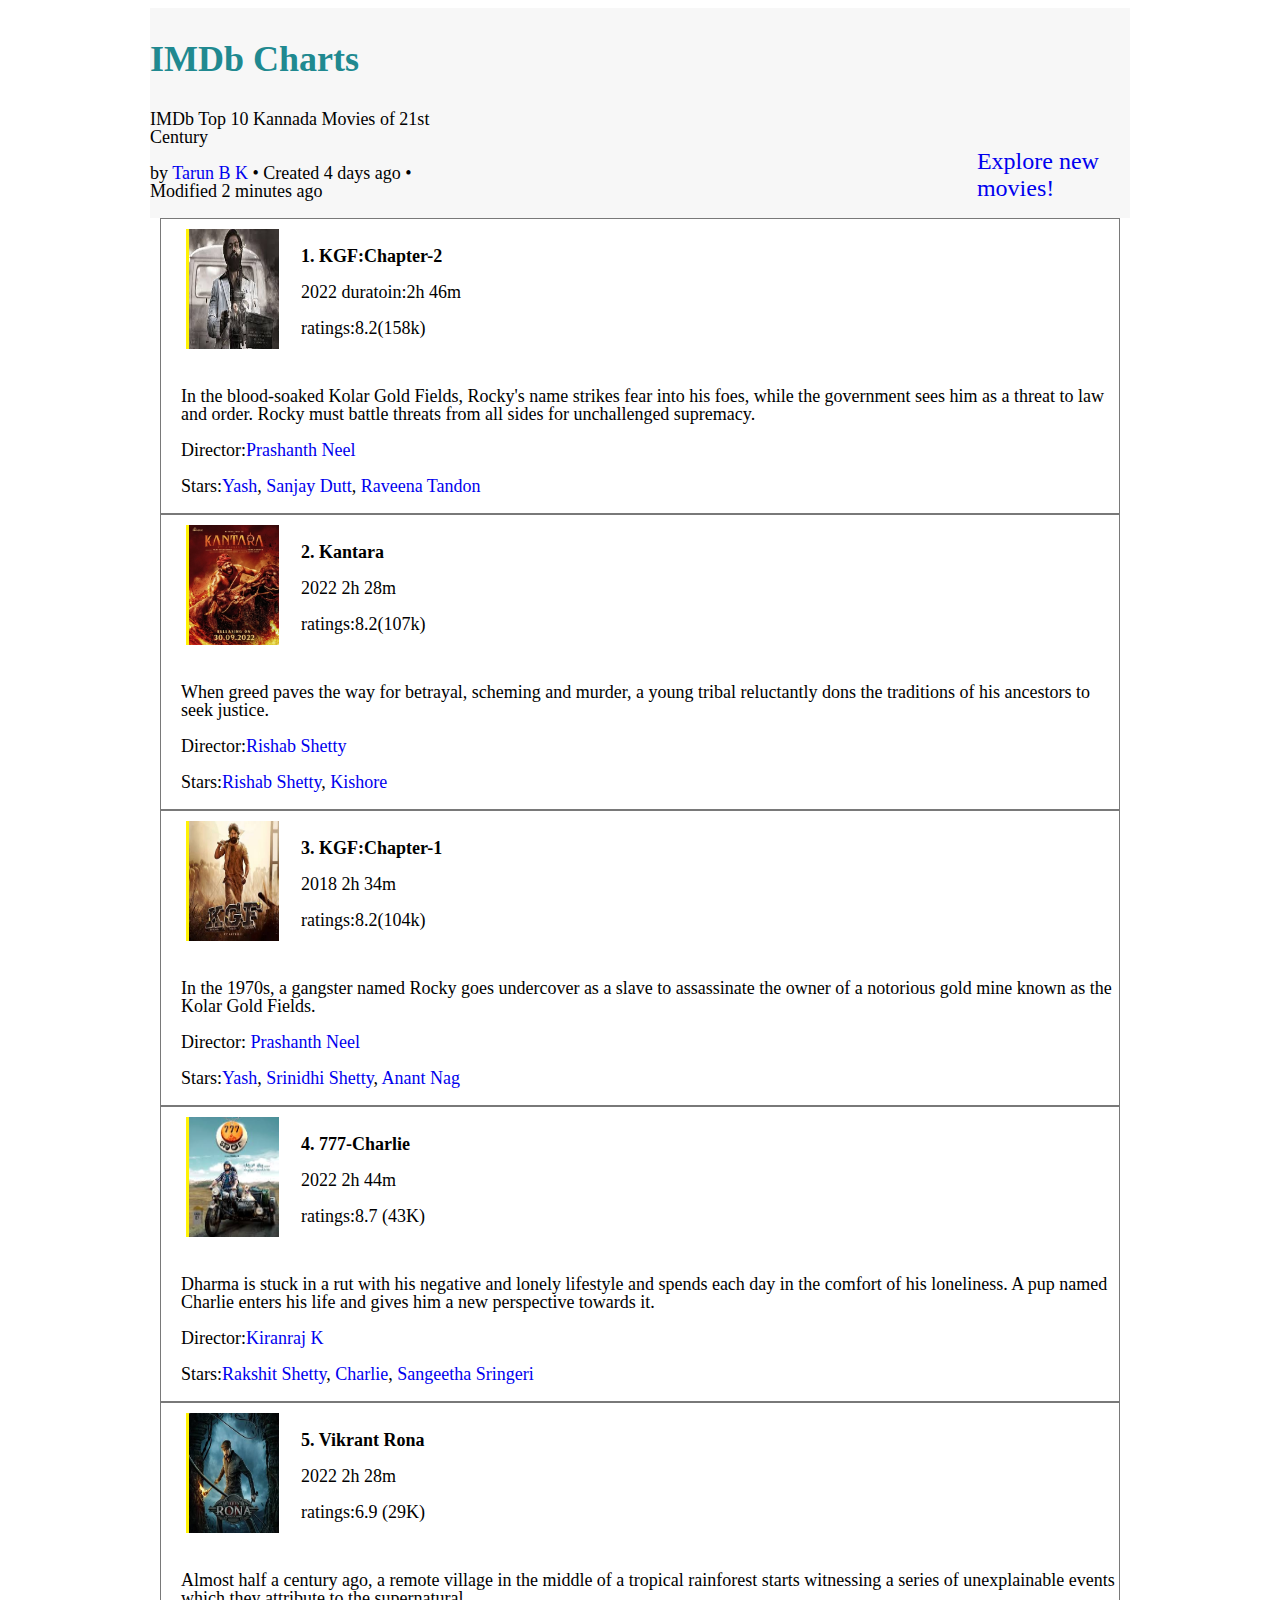
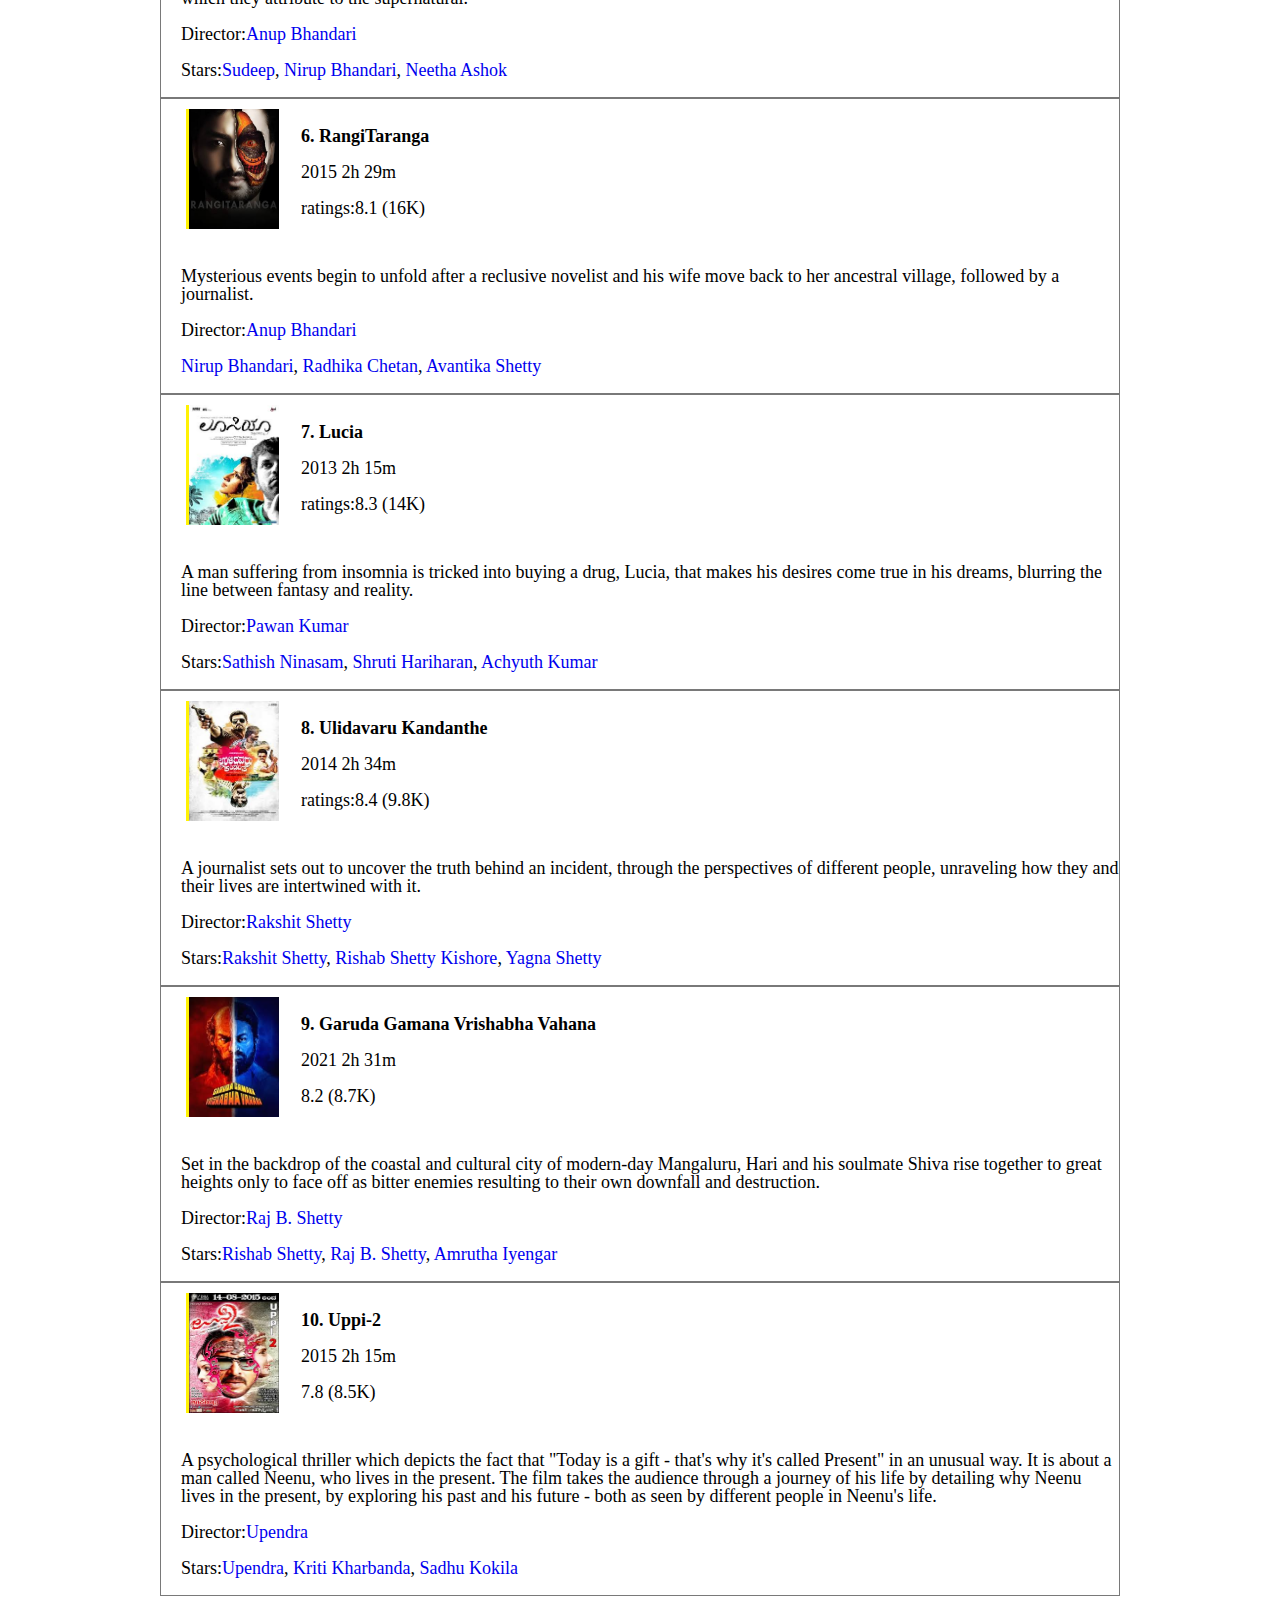
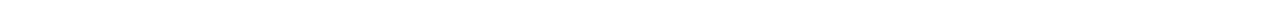
<file: index.html>
<!DOCTYPE html>
<html lang="en">
  <head>
    <meta charset="UTF-8" />
    <meta name="viewport" content="width=device-width, initial-scale=1.0" />
    <title>Document</title>
    <link rel="stylesheet" href="index.css" />
  </head>
  <body>
    <div class="head">
      <div class="name">
        <h2>IMDb Charts</h2>
        <p>IMDb Top 10 Kannada Movies of 21st Century</p>
        <p>
          by
          <a href="https://github.com/">Tarun B K</a>
          • Created 4 days ago • Modified 2 minutes ago
        </p>
      </div>
      <div class="search">
        <a href="https://www.imdb.com/">Explore new movies!</a>
      </div>
    </div>
    <div class="movies">
      <div class="details">
        <div class="t-image">
          <a href="kgf.html">
            <img src="kgf.jpeg" alt="KGF" />
          </a>
        </div>
        <div class="t-name">
          <a href="kgf.html">
            <p><b>1. KGF:Chapter-2</b></p>
          </a>
          <p>2022 duratoin:2h 46m</p>
          <p>ratings:8.2(158k)</p>
        </div>
      </div>
      <div class="about">
        <p>
          In the blood-soaked Kolar Gold Fields, Rocky's name strikes fear into
          his foes, while the government sees him as a threat to law and order.
          Rocky must battle threats from all sides for unchallenged supremacy.
        </p>
        <p>
          Director:<a href="https://en.wikipedia.org/wiki/Prashanth_Neel"
            >Prashanth Neel</a
          >
        </p>
        <p>
          Stars:<a href="https://en.wikipedia.org/wiki/Yash_(actor)">Yash</a>,
          <a href="https://en.wikipedia.org/wiki/Sanjay_Dutt">Sanjay Dutt</a>,
          <a href="https://en.wikipedia.org/wiki/Raveena_Tandon"
            >Raveena Tandon</a
          >
        </p>
      </div>
    </div>
    <div class="movies">
      <div class="details">
        <div class="t-image">
          <a href="kantara.html">
            <img src="kantara.jpeg" alt="kantara" />
          </a>
        </div>
        <div class="t-name">
          <a href="kantara.html">
            <p><b>2. Kantara</b></p>
          </a>
          <p>2022 2h 28m</p>
          <p>ratings:8.2(107k)</p>
        </div>
      </div>
      <div class="about">
        <p>
          When greed paves the way for betrayal, scheming and murder, a young
          tribal reluctantly dons the traditions of his ancestors to seek
          justice.
        </p>
        <p>
          Director:<a href="https://en.wikipedia.org/wiki/Rishab_Shetty"
            >Rishab Shetty</a
          >
        </p>
        <p>
          Stars:<a href="https://en.wikipedia.org/wiki/Rishab_Shetty"
            >Rishab Shetty</a
          >,
          <a href="https://en.wikipedia.org/wiki/Kishore_(actor,_born_1974)"
            >Kishore</a
          >
        </p>
      </div>
    </div>
    <div class="movies">
      <div class="details">
        <div class="t-image">
          <a href="kgf1.html">
            <img src="kgf1.jpeg" alt="kgf-1" />
          </a>
        </div>
        <div class="t-name">
          <a href="kgf1.html">
            <p><b>3. KGF:Chapter-1</b></p>
          </a>
          <p>2018 2h 34m</p>
          <p>ratings:8.2(104k)</p>
        </div>
      </div>
      <div class="about">
        <p>
          In the 1970s, a gangster named Rocky goes undercover as a slave to
          assassinate the owner of a notorious gold mine known as the Kolar Gold
          Fields.
        </p>
        <p>
          Director:<a href="https://en.wikipedia.org/wiki/Prashanth_Neel">
            Prashanth Neel</a
          >
        </p>
        <p>
          Stars:<a href="https://en.wikipedia.org/wiki/Yash_(actor)">Yash</a>,
          <a href="https://en.wikipedia.org/wiki/Srinidhi_Shetty"
            >Srinidhi Shetty</a
          >,
          <a href="https://en.wikipedia.org/wiki/Anant_Nag">Anant Nag</a>
        </p>
      </div>
    </div>
    <div class="movies">
      <div class="details">
        <div class="t-image">
          <a href="charlie.html">
            <img src="charlie.jpeg" alt="777-Charlie" />
          </a>
        </div>
        <div class="t-name">
          <a href="charlie.html">
            <p><b>4. 777-Charlie</b></p>
          </a>
          <p>2022 2h 44m</p>
          <p>ratings:8.7 (43K)</p>
        </div>
      </div>
      <div class="about">
        <p>
          Dharma is stuck in a rut with his negative and lonely lifestyle and
          spends each day in the comfort of his loneliness. A pup named Charlie
          enters his life and gives him a new perspective towards it.
        </p>
        <p>Director:<a href="https://en.wikipedia.org/wiki/">Kiranraj K</a></p>
        <p>
          Stars:<a href="https://en.wikipedia.org/wiki/Rakshit_Shetty"
            >Rakshit Shetty</a
          >, <a href="https://en.wikipedia.org/wiki/Charlie_Dog">Charlie</a>,
          <a href="https://en.wikipedia.org/wiki/Sangeetha_Sringeri"
            >Sangeetha Sringeri</a
          >
        </p>
      </div>
    </div>
    <div class="movies">
      <div class="details">
        <div class="t-image">
          <a href="vrona.html">
            <img src="vrona.jpeg" alt="V-rona" />
          </a>
        </div>
        <div class="t-name">
          <a href="vrona.html">
            <p><b>5. Vikrant Rona</b></p>
          </a>
          <p>2022 2h 28m</p>
          <p>ratings:6.9 (29K)</p>
        </div>
      </div>
      <div class="about">
        <p>
          Almost half a century ago, a remote village in the middle of a
          tropical rainforest starts witnessing a series of unexplainable events
          which they attribute to the supernatural.
        </p>
        <p>
          Director:<a href="https://en.wikipedia.org/wiki/Anup_Bhandari"
            >Anup Bhandari</a
          >
        </p>
        <p>
          Stars:<a href="https://en.wikipedia.org/wiki/Sudeepa">Sudeep</a>,
          <a href="https://en.wikipedia.org/wiki/Nirup_Bhandari"
            >Nirup Bhandari</a
          >,
          <a href="https://en.wikipedia.org/wiki/Neetha_Ashok">Neetha Ashok</a>
        </p>
      </div>
    </div>
    <div class="movies">
      <div class="details">
        <div class="t-image">
          <a href="rangi.html">
            <img src="rangi.jpeg" alt="rangitaranga" />
          </a>
        </div>
        <div class="t-name">
          <a href="rangi.html">
            <p><b>6. RangiTaranga</b></p>
          </a>
          <p>2015 2h 29m</p>
          <p>ratings:8.1 (16K)</p>
        </div>
      </div>
      <div class="about">
        <p>
          Mysterious events begin to unfold after a reclusive novelist and his
          wife move back to her ancestral village, followed by a journalist.
        </p>
        <p>
          Director:<a href="https://en.wikipedia.org/wiki/Anup_Bhandari"
            >Anup Bhandari</a
          >
        </p>
        <p>
          <a href="https://en.wikipedia.org/wiki/Nirup_Bhandari"
            >Nirup Bhandari</a
          >,
          <a href="https://en.wikipedia.org/wiki/Radhika_Chetan"
            >Radhika Chetan</a
          >,
          <a href="https://en.wikipedia.org/wiki/Avantika_Shetty"
            >Avantika Shetty</a
          >
        </p>
      </div>
    </div>
    <div class="movies">
      <div class="details">
        <div class="t-image">
          <a href="lucia.html">
            <img src="lucia.jpeg" alt="lucia" />
          </a>
        </div>
        <div class="t-name">
          <a href="lucia.html">
            <p><b>7. Lucia</b></p>
          </a>
          <p>2013 2h 15m</p>
          <p>ratings:8.3 (14K)</p>
        </div>
      </div>
      <div class="about">
        <p>
          A man suffering from insomnia is tricked into buying a drug, Lucia,
          that makes his desires come true in his dreams, blurring the line
          between fantasy and reality.
        </p>
        <p>
          Director:<a href="https://en.wikipedia.org/wiki/Pawan_Kumar"
            >Pawan Kumar</a
          >
        </p>
        <p>
          Stars:<a href="https://en.wikipedia.org/wiki/Sathish_Ninasam"
            >Sathish Ninasam</a
          >,
          <a href="https://en.wikipedia.org/wiki/Shruti_Hariharan"
            >Shruti Hariharan</a
          >,
          <a href="https://en.wikipedia.org/wiki/Achyuth_Kumar"
            >Achyuth Kumar</a
          >
        </p>
      </div>
    </div>
    <div class="movies">
      <div class="details">
        <div class="t-image">
          <a href="ulidavar.html">
            <img src="ulidavar.jpeg" alt="ulidavar" />
          </a>
        </div>
        <div class="t-name">
          <a href="ulidavar.html">
            <p><b>8. Ulidavaru Kandanthe</b></p>
          </a>
          <p>2014 2h 34m</p>
          <p>ratings:8.4 (9.8K)</p>
        </div>
      </div>
      <div class="about">
        <p>
          A journalist sets out to uncover the truth behind an incident, through
          the perspectives of different people, unraveling how they and their
          lives are intertwined with it.
        </p>
        <p>
          Director:<a href="https://en.wikipedia.org/wiki/Rakshit_Shetty"
            >Rakshit Shetty</a
          >
        </p>
        <p>
          Stars:<a href="https://en.wikipedia.org/wiki/Rakshit_Shetty"
            >Rakshit Shetty</a
          >,
          <a href="https://en.wikipedia.org/wiki/Rishab_Shetty"
            >Rishab Shetty</a
          >
          <a href="https://en.wikipedia.org/wiki/Kishore_(actor,_born_1974)"
            >Kishore</a
          >,
          <a href="https://en.wikipedia.org/wiki/Yagna_Shetty">Yagna Shetty</a>
        </p>
      </div>
    </div>
    <div class="movies">
      <div class="details">
        <div class="t-image">
          <a href="ggvv.html">
            <img src="ggvv.jpeg" alt="ggvv" />
          </a>
        </div>
        <div class="t-name">
          <a href="ggvv.html">
            <p><b>9. Garuda Gamana Vrishabha Vahana</b></p>
          </a>
          <p>2021 2h 31m</p>
          <p>8.2 (8.7K)</p>
        </div>
      </div>
      <div class="about">
        <p>
          Set in the backdrop of the coastal and cultural city of modern-day
          Mangaluru, Hari and his soulmate Shiva rise together to great heights
          only to face off as bitter enemies resulting to their own downfall and
          destruction.
        </p>
        <p>
          Director:<a href="https://en.wikipedia.org/wiki/Raj_B._Shetty"
            >Raj B. Shetty</a
          >
        </p>
        <p>
          Stars:<a href="https://en.wikipedia.org/wiki/Rishab_Shetty"
            >Rishab Shetty</a
          >,
          <a href="https://en.wikipedia.org/wiki/Raj_B._Shetty">Raj B. Shetty</a
          >,
          <a href="https://en.wikipedia.org/wiki/Amrutha_Iyengar"
            >Amrutha Iyengar</a
          >
        </p>
      </div>
    </div>
    <div class="movies">
      <div class="details">
        <div class="t-image">
          <a href="uppi.html">
            <img src="uppi.jpeg" alt="uppi" />
          </a>
        </div>
        <div class="t-name">
          <a href="uppi.html">
            <p><b>10. Uppi-2</b></p>
          </a>
          <p>2015 2h 15m</p>
          <p>7.8 (8.5K)</p>
        </div>
      </div>
      <div class="about">
        <p>
          A psychological thriller which depicts the fact that "Today is a gift
          - that's why it's called Present" in an unusual way. It is about a man
          called Neenu, who lives in the present. The film takes the audience
          through a journey of his life by detailing why Neenu lives in the
          present, by exploring his past and his future - both as seen by
          different people in Neenu's life.
        </p>
        <p>
          Director:<a href="https://en.wikipedia.org/wiki/Upendra_(actor)"
            >Upendra</a
          >
        </p>
        <p>
          Stars:<a href="https://en.wikipedia.org/wiki/Upendra_(actor)"
            >Upendra</a
          >,
          <a href="https://en.wikipedia.org/wiki/Kriti_Kharbanda"
            >Kriti Kharbanda</a
          >,
          <a href="https://en.wikipedia.org/wiki/Sadhu_Kokila">Sadhu Kokila</a>
        </p>
      </div>
    </div>
  </body>
</html>
</file>
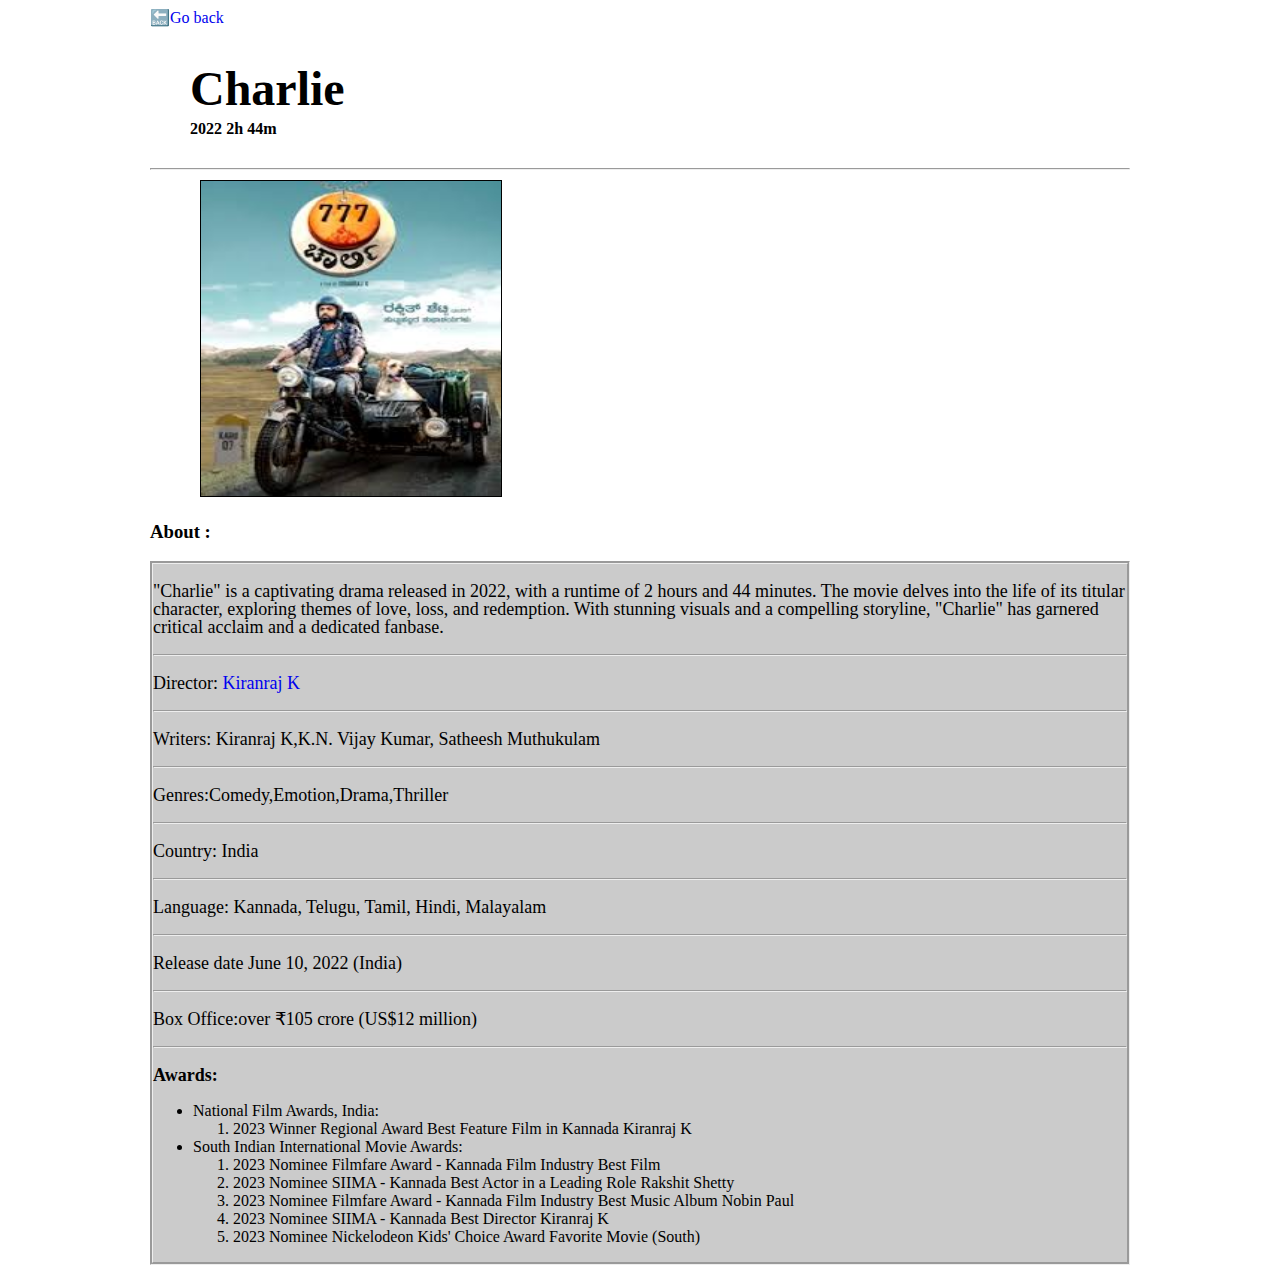
<file: charlie.html>
<!DOCTYPE html>
<html lang="en">
  <head>
    <meta charset="UTF-8" />
    <meta name="viewport" content="width=device-width, initial-scale=1.0" />
    <title>Document</title>
    <link rel="stylesheet" href="index.css" />
  </head>
  <body>
    <a href="index.html">🔙Go back </a>
    <div class="title">
      <h1>Charlie</h1>
      <h6>2022 2h 44m</h6>
    </div>
    <hr />
    <div class="poster">
      <img src="charlie.jpeg" alt="charlie" />
      <iframe
        width="560"
        height="315"
        src="https://www.youtube.com/embed/REqFOV2A7sI?si=ScFhOdXaarbGv1J6"
        title="YouTube video player"
        frameborder="0"
        allow="accelerometer; autoplay; clipboard-write; encrypted-media; gyroscope; picture-in-picture; web-share"
        referrerpolicy="strict-origin-when-cross-origin"
        allowfullscreen
      ></iframe>
    </div>
    <h3>About :</h3>

    <div class="about-m">
      <p>
        "Charlie" is a captivating drama released in 2022, with a runtime of 2
        hours and 44 minutes. The movie delves into the life of its titular
        character, exploring themes of love, loss, and redemption. With stunning
        visuals and a compelling storyline, "Charlie" has garnered critical
        acclaim and a dedicated fanbase.
      </p>
      <hr />
      <p>Director: <a href="https://en.wikipedia.org/wiki/">Kiranraj K</a></p>
      <hr />
      <p>Writers: Kiranraj K,K.N. Vijay Kumar, Satheesh Muthukulam</p>
      <hr />
      <p>Genres:Comedy,Emotion,Drama,Thriller</p>
      <hr />
      <p>Country: India</p>
      <hr />
      <p>Language: Kannada, Telugu, Tamil, Hindi, Malayalam</p>
      <hr />
      <p>Release date June 10, 2022 (India)</p>
      <hr />
      <p>Box Office:over ₹105 crore (US$12 million)</p>
      <hr />
      <p><b>Awards:</b></p>
      <ul>
        <li>National Film Awards, India:</li>
        <ol>
          <li>
            2023 Winner Regional Award Best Feature Film in Kannada Kiranraj K
          </li>
        </ol>
        <li>South Indian International Movie Awards:</li>
        <ol>
          <li>2023 Nominee Filmfare Award - Kannada Film Industry Best Film</li>
          <li>
            2023 Nominee SIIMA - Kannada Best Actor in a Leading Role Rakshit
            Shetty
          </li>
          <li>
            2023 Nominee Filmfare Award - Kannada Film Industry Best Music Album
            Nobin Paul
          </li>
          <li>2023 Nominee SIIMA - Kannada Best Director Kiranraj K</li>
          <li>
            2023 Nominee Nickelodeon Kids' Choice Award Favorite Movie (South)
          </li>
        </ol>
      </ul>
    </div>
  </body>
</html>
</file>
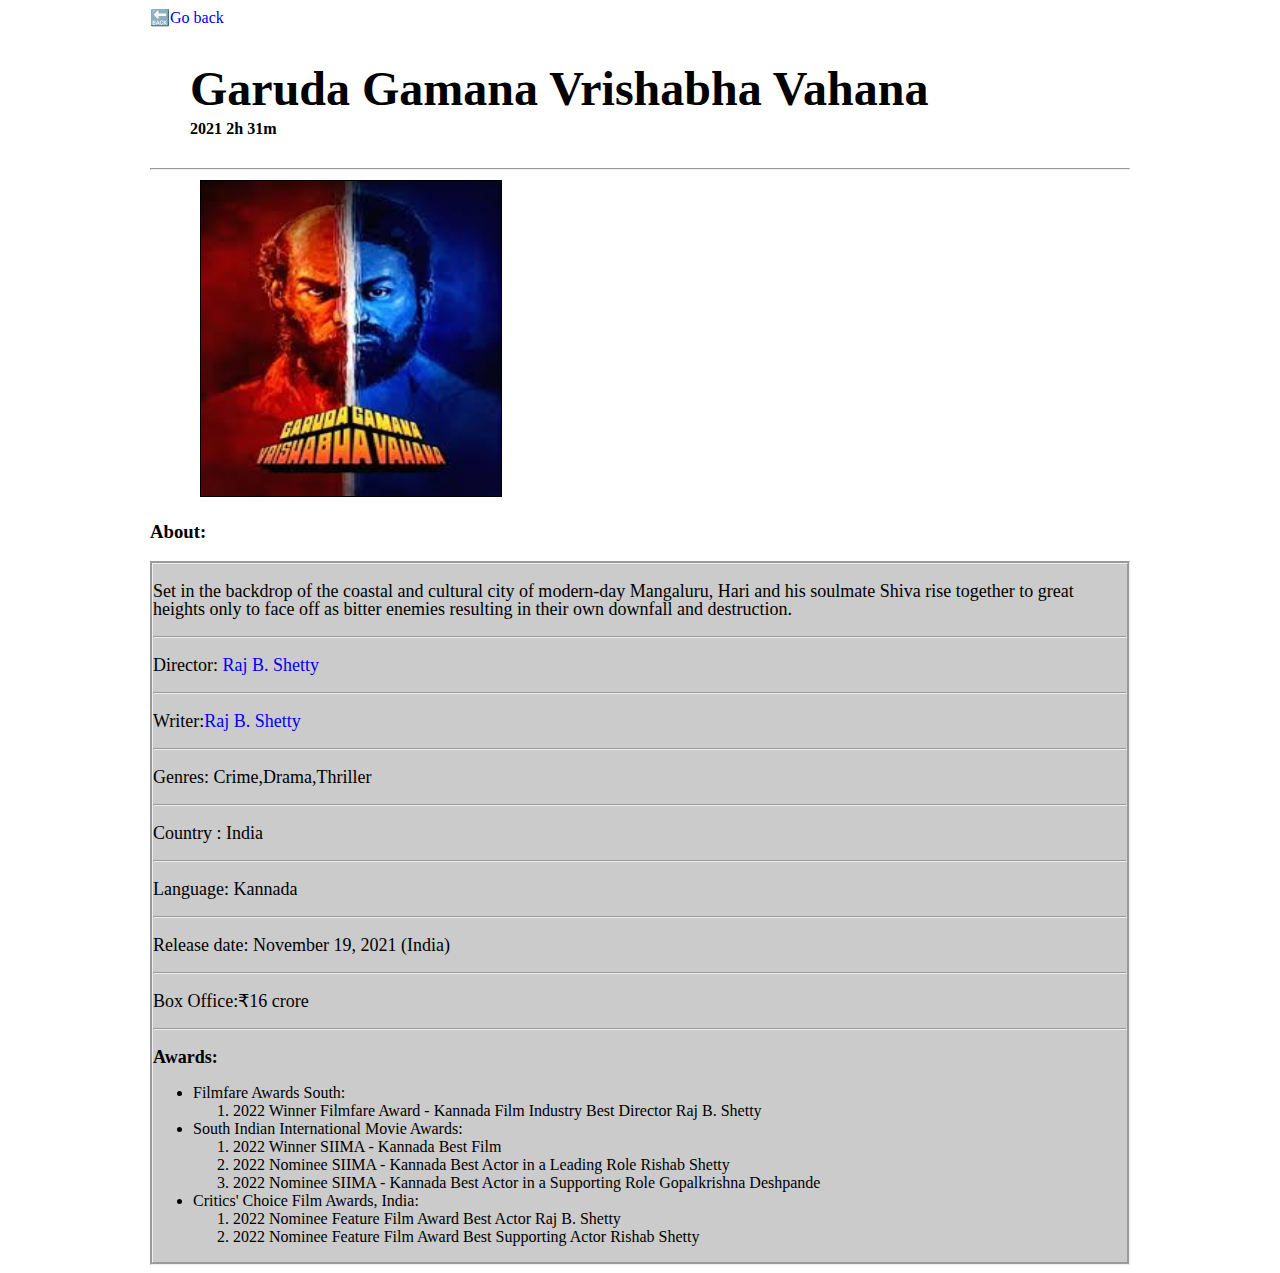
<file: ggvv.html>
<!DOCTYPE html>
<html lang="en">
  <head>
    <meta charset="UTF-8" />
    <meta name="viewport" content="width=device-width, initial-scale=1.0" />
    <title>Document</title>
    <link rel="stylesheet" href="index.css" />
  </head>
  <body>
    <a href="index.html">🔙Go back </a>
    <div class="title">
      <h1>Garuda Gamana Vrishabha Vahana</h1>
      <h6>2021 2h 31m</h6>
    </div>
    <hr />
    <div class="poster">
      <img src="ggvv.jpeg" alt="ggvv" />
      <iframe
        width="560"
        height="315"
        src="https://www.youtube.com/embed/VXYCdd-kBjc?si=1gd3yd3u68cFB4yv"
        title="YouTube video player"
        frameborder="0"
        allow="accelerometer; autoplay; clipboard-write; encrypted-media; gyroscope; picture-in-picture; web-share"
        referrerpolicy="strict-origin-when-cross-origin"
        allowfullscreen
      ></iframe>
    </div>
    <h3>About:</h3>
    <div class="about-m">
      <p>
        Set in the backdrop of the coastal and cultural city of modern-day
        Mangaluru, Hari and his soulmate Shiva rise together to great heights
        only to face off as bitter enemies resulting in their own downfall and
        destruction.
      </p>
      <hr />
      <p>
        Director:
        <a href="https://en.wikipedia.org/wiki/Raj_B._Shetty">Raj B. Shetty</a>
      </p>
      <hr />
      <p>
        Writer:<a href="https://en.wikipedia.org/wiki/Raj_B._Shetty"
          >Raj B. Shetty</a
        >
      </p>
      <hr />
      <p>Genres: Crime,Drama,Thriller</p>
      <hr />
      <p>Country : India</p>
      <hr />
      <p>Language: Kannada</p>
      <hr />
      <p>Release date: November 19, 2021 (India)</p>
      <hr />
      <p>Box Office:₹16 crore</p>
      <hr />
      <p><b>Awards:</b></p>
      <ul>
        <li>Filmfare Awards South:</li>
        <ol>
          <li>
            2022 Winner Filmfare Award - Kannada Film Industry Best Director Raj
            B. Shetty
          </li>
        </ol>
        <li>South Indian International Movie Awards:</li>
        <ol>
          <li>2022 Winner SIIMA - Kannada Best Film</li>
          <li>
            2022 Nominee SIIMA - Kannada Best Actor in a Leading Role Rishab
            Shetty
          </li>
          <li>
            2022 Nominee SIIMA - Kannada Best Actor in a Supporting Role
            Gopalkrishna Deshpande
          </li>
        </ol>
        <li>Critics' Choice Film Awards, India:</li>
        <ol>
          <li>2022 Nominee Feature Film Award Best Actor Raj B. Shetty</li>
          <li>
            2022 Nominee Feature Film Award Best Supporting Actor Rishab Shetty
          </li>
        </ol>
      </ul>
    </div>
  </body>
</html>
</file>
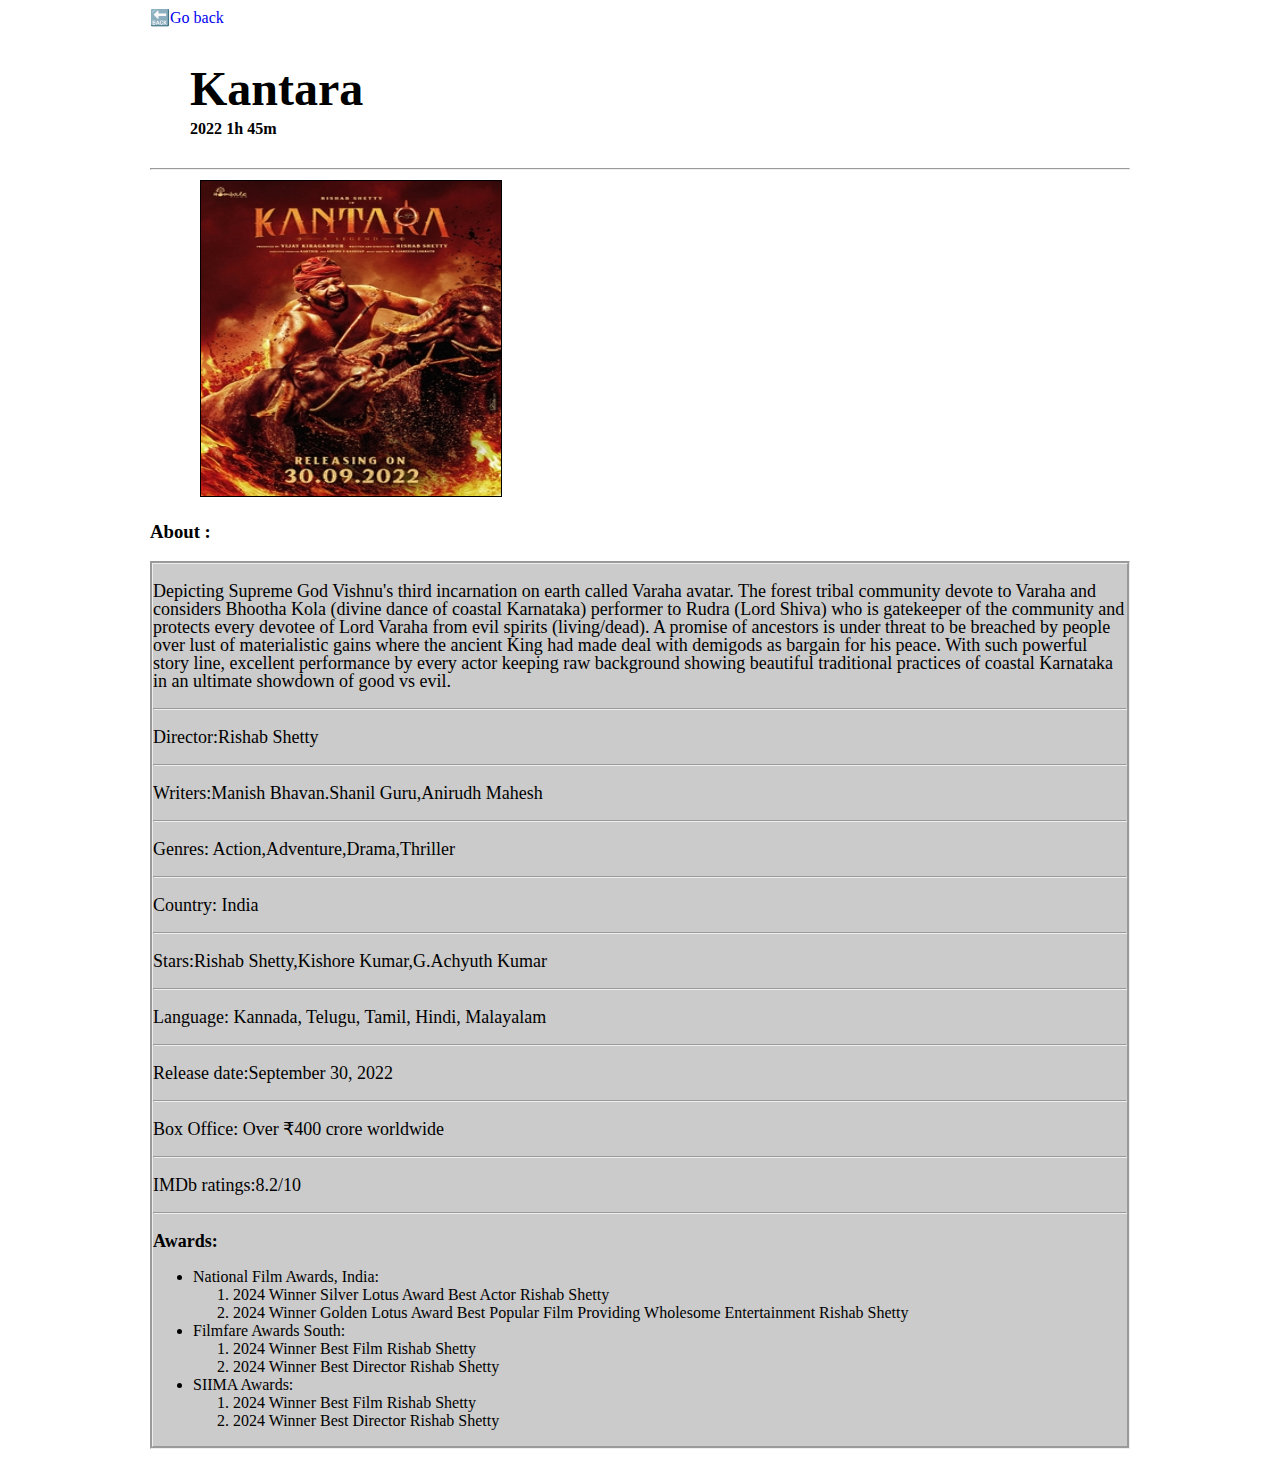
<file: kantara.html>
<!DOCTYPE html>
<html lang="en">
  <head>
    <meta charset="UTF-8" />
    <meta name="viewport" content="width=device-width, initial-scale=1.0" />
    <title>Document</title>
    <link rel="stylesheet" href="index.css" />
  </head>
  <body>
    <a href="index.html">🔙Go back </a>
    <div class="title">
      <h1>Kantara</h1>
      <h6>2022 1h 45m</h6>
    </div>
    <hr />
    <div class="poster">
      <img src="kantara.jpeg" alt="Kantara" />
      <iframe
        width="560"
        height="315"
        src="https://www.youtube.com/embed/8mrVmf239GU?si=EOQQ_QvtnbZ4XBdn"
        title="YouTube video player"
        frameborder="0"
        allow="accelerometer; autoplay; clipboard-write; encrypted-media; gyroscope; picture-in-picture; web-share"
        referrerpolicy="strict-origin-when-cross-origin"
        allowfullscreen
      ></iframe>
    </div>
    <h3>About :</h3>
    <div class="about-m">
      <p>
        Depicting Supreme God Vishnu's third incarnation on earth called Varaha
        avatar. The forest tribal community devote to Varaha and considers
        Bhootha Kola (divine dance of coastal Karnataka) performer to Rudra
        (Lord Shiva) who is gatekeeper of the community and protects every
        devotee of Lord Varaha from evil spirits (living/dead). A promise of
        ancestors is under threat to be breached by people over lust of
        materialistic gains where the ancient King had made deal with demigods
        as bargain for his peace. With such powerful story line, excellent
        performance by every actor keeping raw background showing beautiful
        traditional practices of coastal Karnataka in an ultimate showdown of
        good vs evil.
      </p>
      <hr />
      <p>Director:Rishab Shetty</p>
      <hr />
      <p>Writers:Manish Bhavan.Shanil Guru,Anirudh Mahesh</p>
      <hr />
      <p>Genres: Action,Adventure,Drama,Thriller</p>
      <hr />
      <p>Country: India</p>
      <hr />
      <p>Stars:Rishab Shetty,Kishore Kumar,G.Achyuth Kumar</p>
      <hr />
      <p>Language: Kannada, Telugu, Tamil, Hindi, Malayalam</p>
      <hr />
      <p>Release date:September 30, 2022</p>
      <hr />
      <p>Box Office: Over ₹400 crore worldwide</p>
      <hr />
      <p>IMDb ratings:8.2/10</p>
      <hr />
      <p><b>Awards:</b></p>
      <ul>
        <li>National Film Awards, India:</li>
        <ol>
          <li>2024 Winner Silver Lotus Award Best Actor Rishab Shetty</li>
          <li>
            2024 Winner Golden Lotus Award Best Popular Film Providing Wholesome
            Entertainment Rishab Shetty
          </li>
        </ol>
        <li>Filmfare Awards South:</li>
        <ol>
          <li>2024 Winner Best Film Rishab Shetty</li>
          <li>2024 Winner Best Director Rishab Shetty</li>
        </ol>
        <li>SIIMA Awards:</li>
        <ol>
          <li>2024 Winner Best Film Rishab Shetty</li>
          <li>2024 Winner Best Director Rishab Shetty</li>
        </ol>
      </ul>
    </div>
  </body>
</html>
</file>
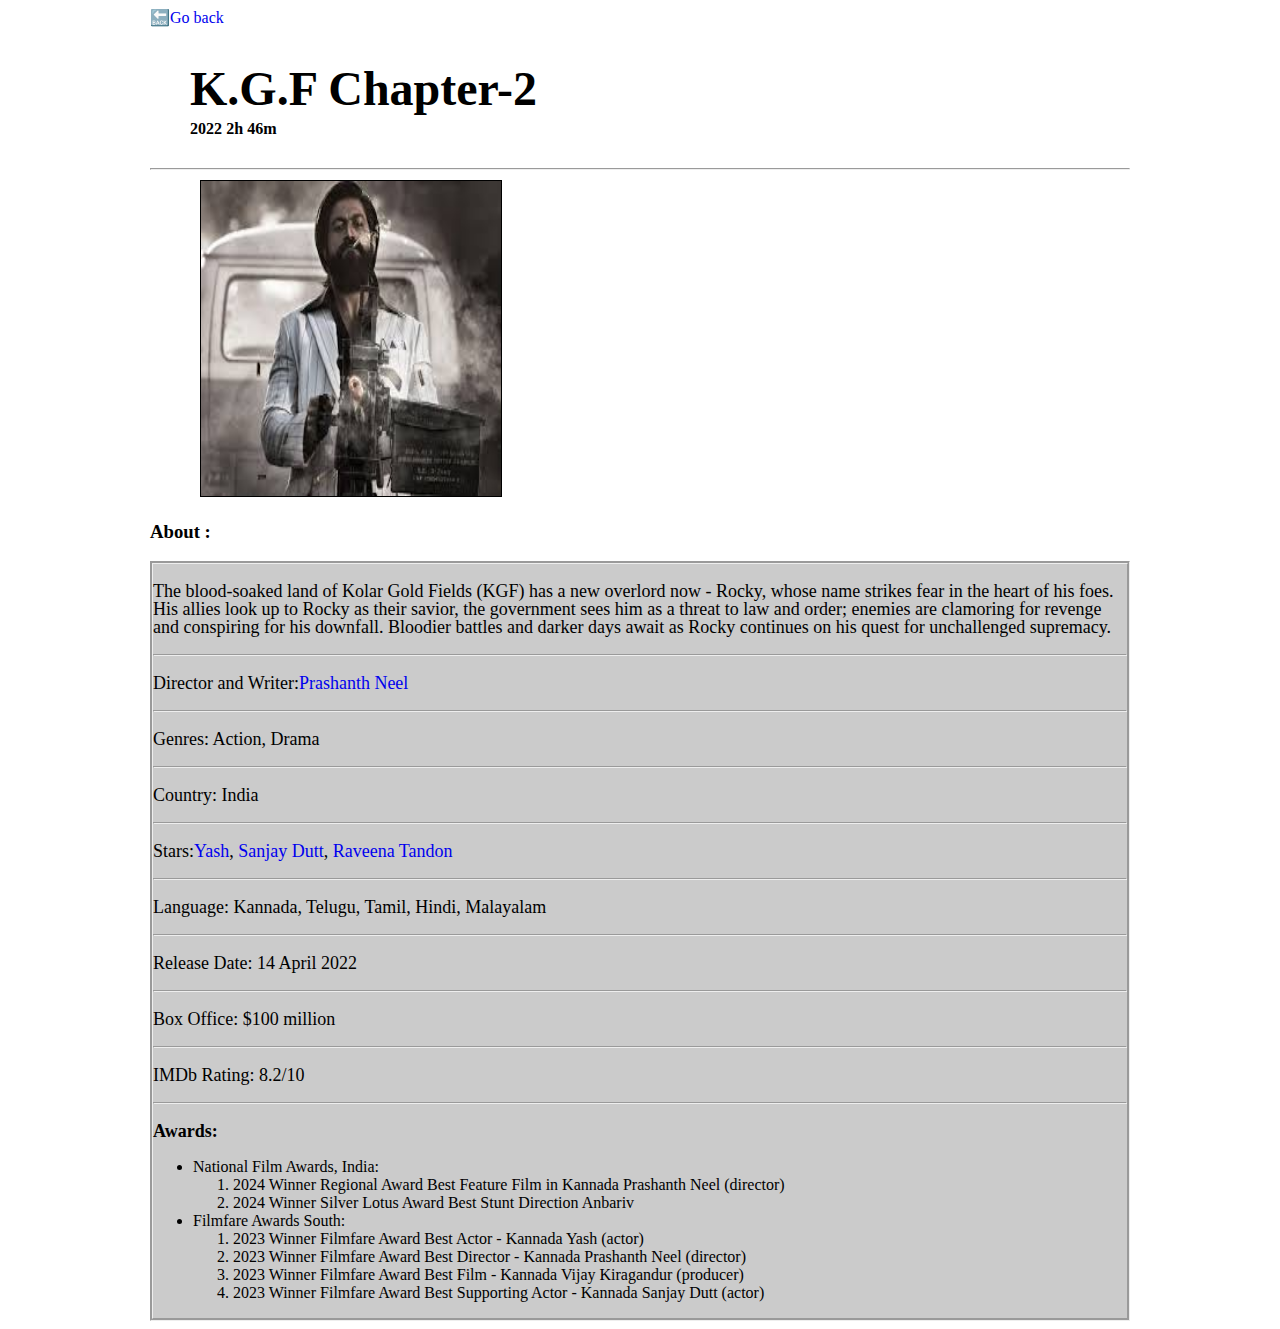
<file: kgf.html>
<!DOCTYPE html>
<html lang="en">
  <head>
    <meta charset="UTF-8" />
    <meta name="viewport" content="width=device-width, initial-scale=1.0" />
    <title>Document</title>
    <link rel="stylesheet" href="index.css" />
  </head>
  <body>
    <a href="index.html">🔙Go back </a>
    <div class="title">
      <h1>K.G.F Chapter-2</h1>
      <h6>2022 2h 46m</h6>
    </div>
    <hr />
    <div class="poster">
      <img src="kgf.jpeg" alt="KGF" />
      <iframe
        width="560"
        height="315"
        src="https://www.youtube.com/embed/jQsE85cI384?si=ZTbMZq-OxGDic5mq"
        title="YouTube video player"
        frameborder="0"
        allow="accelerometer; autoplay; clipboard-write; encrypted-media; gyroscope; picture-in-picture; web-share"
        referrerpolicy="strict-origin-when-cross-origin"
        allowfullscreen
      ></iframe>
    </div>
    <h3>About :</h3>
    <div class="about-m">
      <p>
        The blood-soaked land of Kolar Gold Fields (KGF) has a new overlord now
        - Rocky, whose name strikes fear in the heart of his foes. His allies
        look up to Rocky as their savior, the government sees him as a threat to
        law and order; enemies are clamoring for revenge and conspiring for his
        downfall. Bloodier battles and darker days await as Rocky continues on
        his quest for unchallenged supremacy.
      </p>
      <hr />
      <p>
        Director and Writer:<a
          href="https://en.wikipedia.org/wiki/Prashanth_Neel"
          >Prashanth Neel</a
        >
      </p>
      <hr />
      <p>Genres: Action, Drama</p>
      <hr />
      <p>Country: India</p>
      <hr />
      <p>
        Stars:<a href="https://en.wikipedia.org/wiki/Yash_(actor)">Yash</a>,
        <a href="https://en.wikipedia.org/wiki/Sanjay_Dutt">Sanjay Dutt</a>,
        <a href="https://en.wikipedia.org/wiki/Raveena_Tandon"
          >Raveena Tandon</a
        >
      </p>
      <hr />
      <p>Language: Kannada, Telugu, Tamil, Hindi, Malayalam</p>
      <hr />
      <p>Release Date: 14 April 2022</p>
      <hr />
      <p>Box Office: $100 million</p>
      <hr />
      <p>IMDb Rating: 8.2/10</p>
      <hr />
      <p><b>Awards:</b></p>
      <ul>
        <li>National Film Awards, India:</li>
        <ol>
          <li>
            2024 Winner Regional Award Best Feature Film in Kannada Prashanth
            Neel (director)
          </li>
          <li>2024 Winner Silver Lotus Award Best Stunt Direction Anbariv</li>
        </ol>
        <li>Filmfare Awards South:</li>
        <ol>
          <li>2023 Winner Filmfare Award Best Actor - Kannada Yash (actor)</li>
          <li>
            2023 Winner Filmfare Award Best Director - Kannada Prashanth Neel
            (director)
          </li>
          <li>
            2023 Winner Filmfare Award Best Film - Kannada Vijay Kiragandur
            (producer)
          </li>
          <li>
            2023 Winner Filmfare Award Best Supporting Actor - Kannada Sanjay
            Dutt (actor)
          </li>
        </ol>
      </ul>
    </div>
  </body>
</html>
</file>
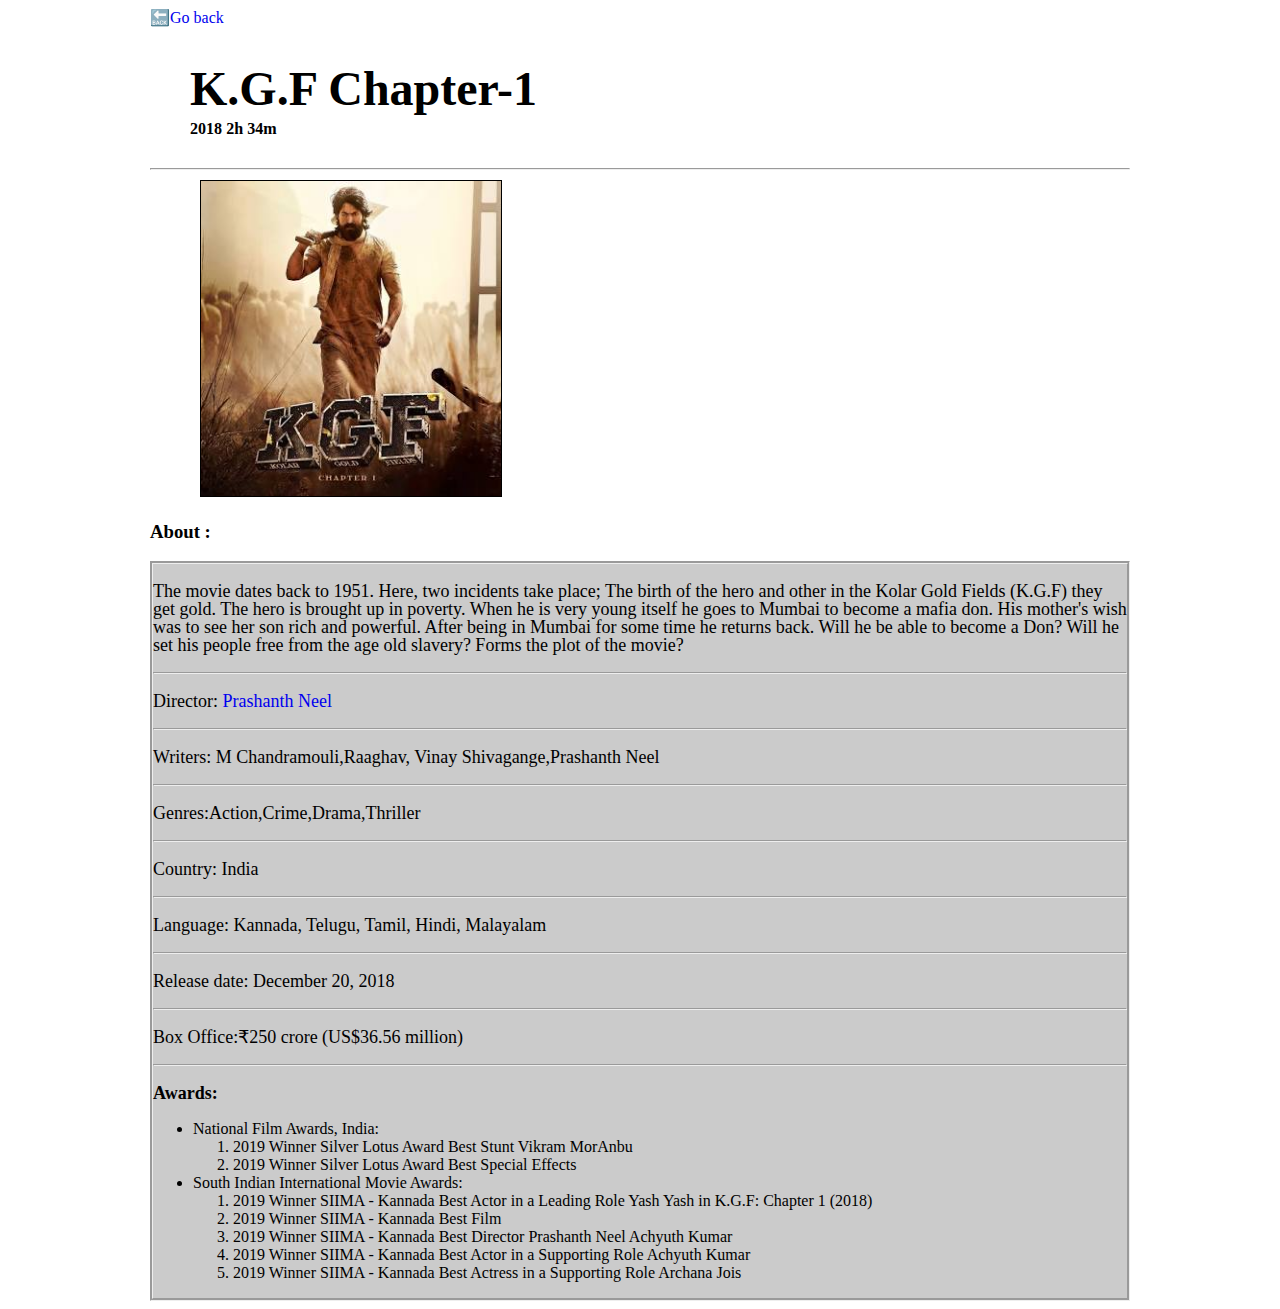
<file: kgf1.html>
<!DOCTYPE html>
<html lang="en">
  <head>
    <meta charset="UTF-8" />
    <meta name="viewport" content="width=device-width, initial-scale=1.0" />
    <title>Document</title>
    <link rel="stylesheet" href="index.css" />
  </head>
  <body>
    <a href="index.html">🔙Go back </a>
    <div class="title">
      <h1>K.G.F Chapter-1</h1>
      <h6>2018 2h 34m</h6>
    </div>
    <hr />
    <div class="poster">
      <img src="kgf1.jpeg" alt="kgf-1" />
      <iframe
        width="560"
        height="315"
        src="https://www.youtube.com/embed/qXgF-iJ_ezE?si=3nc8yZSFVpb4YrvQ"
        title="YouTube video player"
        frameborder="0"
        allow="accelerometer; autoplay; clipboard-write; encrypted-media; gyroscope; picture-in-picture; web-share"
        referrerpolicy="strict-origin-when-cross-origin"
        allowfullscreen
      ></iframe>
    </div>
    <h3>About :</h3>
    <div class="about-m">
      <p>
        The movie dates back to 1951. Here, two incidents take place; The birth
        of the hero and other in the Kolar Gold Fields (K.G.F) they get gold.
        The hero is brought up in poverty. When he is very young itself he goes
        to Mumbai to become a mafia don. His mother's wish was to see her son
        rich and powerful. After being in Mumbai for some time he returns back.
        Will he be able to become a Don? Will he set his people free from the
        age old slavery? Forms the plot of the movie?
      </p>
      <hr />
      <p>
        Director:<a href="https://en.wikipedia.org/wiki/Prashanth_Neel">
          Prashanth Neel</a
        >
      </p>
      <hr />
      <p>Writers: M Chandramouli,Raaghav, Vinay Shivagange,Prashanth Neel</p>
      <hr />
      <p>Genres:Action,Crime,Drama,Thriller</p>
      <hr />
      <p>Country: India</p>
      <hr />
      <p>Language: Kannada, Telugu, Tamil, Hindi, Malayalam</p>
      <hr />
      <p>Release date: December 20, 2018</p>
      <hr />
      <p>Box Office:₹250 crore (US$36.56 million)</p>
      <hr />
      <p><b>Awards:</b></p>
      <ul>
        <li>National Film Awards, India:</li>
        <ol>
          <li>2019 Winner Silver Lotus Award Best Stunt Vikram MorAnbu</li>
          <li>2019 Winner Silver Lotus Award Best Special Effects</li>
        </ol>
        <li>South Indian International Movie Awards:</li>
        <ol>
          <li>
            2019 Winner SIIMA - Kannada Best Actor in a Leading Role Yash Yash
            in K.G.F: Chapter 1 (2018)
          </li>
          <li>2019 Winner SIIMA - Kannada Best Film</li>
          <li>
            2019 Winner SIIMA - Kannada Best Director Prashanth Neel Achyuth
            Kumar
          </li>
          <li>
            2019 Winner SIIMA - Kannada Best Actor in a Supporting Role Achyuth
            Kumar
          </li>
          <li>
            2019 Winner SIIMA - Kannada Best Actress in a Supporting Role
            Archana Jois
          </li>
        </ol>
      </ul>
    </div>
  </body>
</html>
</file>
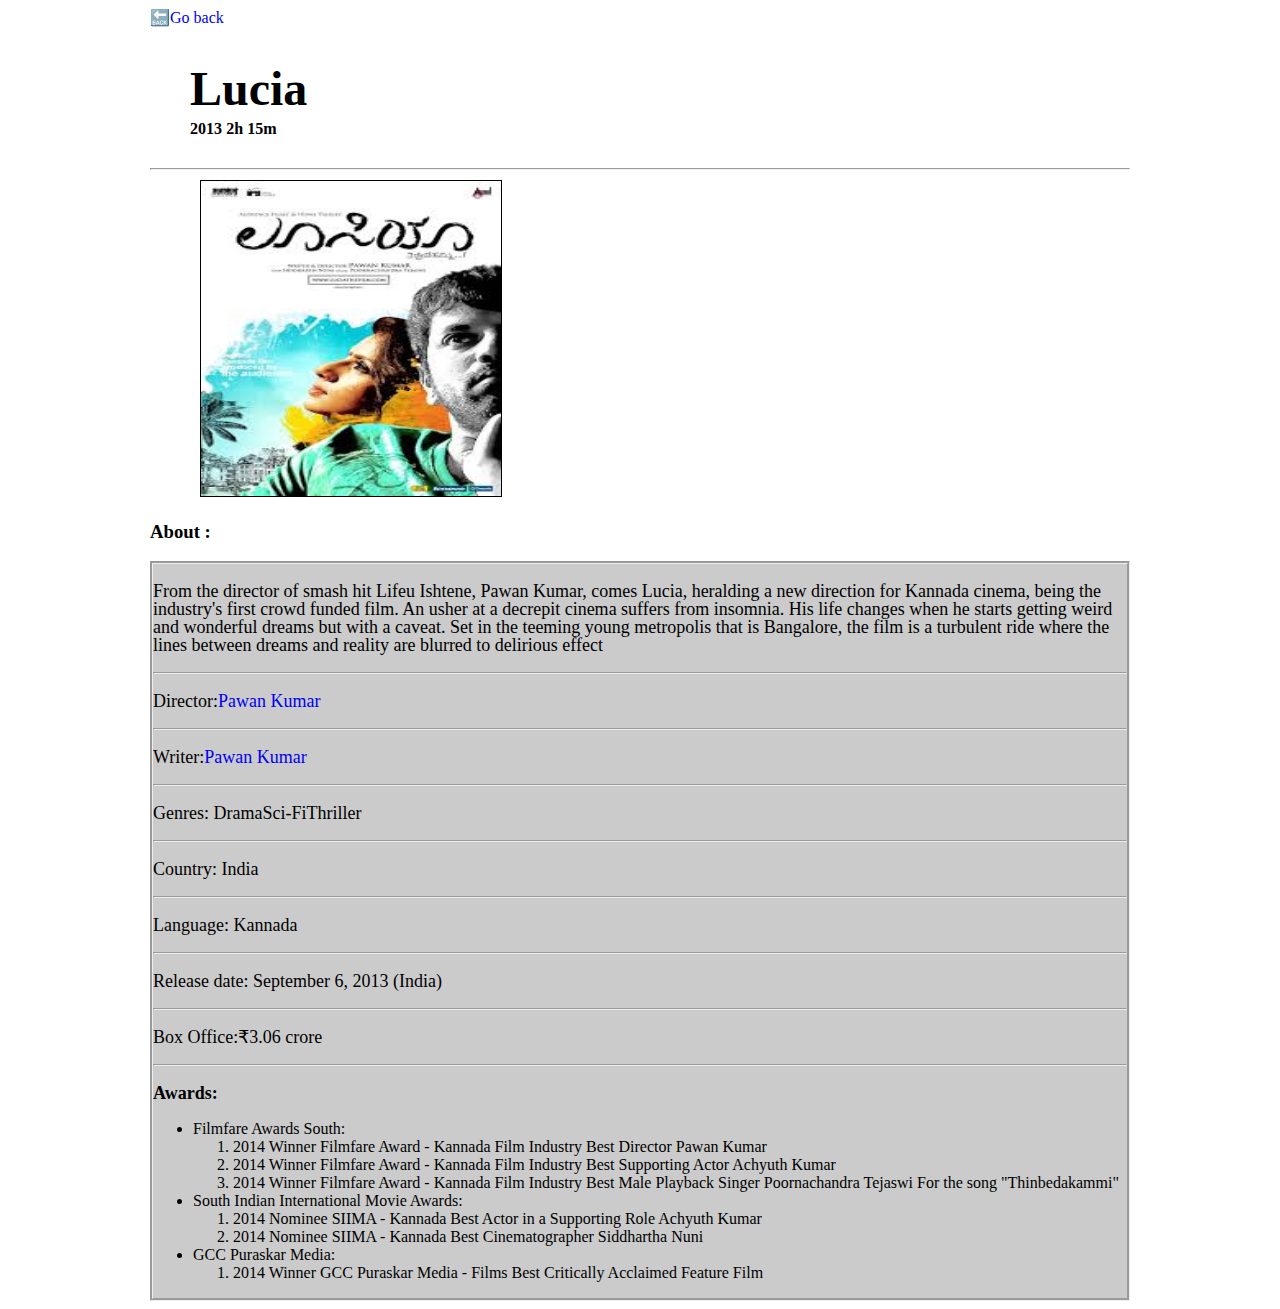
<file: lucia.html>
<!DOCTYPE html>
<html lang="en">
  <head>
    <meta charset="UTF-8" />
    <meta name="viewport" content="width=device-width, initial-scale=1.0" />
    <title>Document</title>
    <link rel="stylesheet" href="index.css" />
  </head>
  <body>
    <a href="index.html">🔙Go back </a>
    <div class="title">
      <h1>Lucia</h1>
      <h6>2013 2h 15m</h6>
    </div>
    <hr />
    <div class="poster">
      <img src="lucia.jpeg" alt="Lucia" />
      <iframe
        width="560"
        height="315"
        src="https://www.youtube.com/embed/pgIL2H-OdcA?si=leVvPZ0beZ9B1zEW"
        title="YouTube video player"
        frameborder="0"
        allow="accelerometer; autoplay; clipboard-write; encrypted-media; gyroscope; picture-in-picture; web-share"
        referrerpolicy="strict-origin-when-cross-origin"
        allowfullscreen
      ></iframe>
    </div>
    <h3>About :</h3>
    <div class="about-m">
      <p>
        From the director of smash hit Lifeu Ishtene, Pawan Kumar, comes Lucia,
        heralding a new direction for Kannada cinema, being the industry's first
        crowd funded film. An usher at a decrepit cinema suffers from insomnia.
        His life changes when he starts getting weird and wonderful dreams but
        with a caveat. Set in the teeming young metropolis that is Bangalore,
        the film is a turbulent ride where the lines between dreams and reality
        are blurred to delirious effect
      </p>
      <hr />
      <p>
        Director:<a href="https://en.wikipedia.org/wiki/Pawan_Kumar"
          >Pawan Kumar</a
        >
      </p>
      <hr />
      <p>
        Writer:<a href="https://en.wikipedia.org/wiki/Pawan_Kumar"
          >Pawan Kumar</a
        >
      </p>
      <hr />
      <p>Genres: DramaSci-FiThriller</p>
      <hr />
      <p>Country: India</p>
      <hr />
      <p>Language: Kannada</p>
      <hr />
      <p>Release date: September 6, 2013 (India)</p>
      <hr />
      <p>Box Office:₹3.06 crore</p>
      <hr />
      <p><b>Awards:</b></p>
      <ul>
        <li>Filmfare Awards South:</li>
        <ol>
          <li>
            2014 Winner Filmfare Award - Kannada Film Industry Best Director
            Pawan Kumar
          </li>
          <li>
            2014 Winner Filmfare Award - Kannada Film Industry Best Supporting
            Actor Achyuth Kumar
          </li>
          <li>
            2014 Winner Filmfare Award - Kannada Film Industry Best Male
            Playback Singer Poornachandra Tejaswi For the song "Thinbedakammi"
          </li>
        </ol>
        <li>South Indian International Movie Awards:</li>
        <ol>
          <li>
            2014 Nominee SIIMA - Kannada Best Actor in a Supporting Role Achyuth
            Kumar
          </li>
          <li>
            2014 Nominee SIIMA - Kannada Best Cinematographer Siddhartha Nuni
          </li>
        </ol>
        <li>GCC Puraskar Media:</li>
        <ol>
          <li>
            2014 Winner GCC Puraskar Media - Films Best Critically Acclaimed
            Feature Film
          </li>
        </ol>
      </ul>
    </div>
  </body>
</html>
</file>
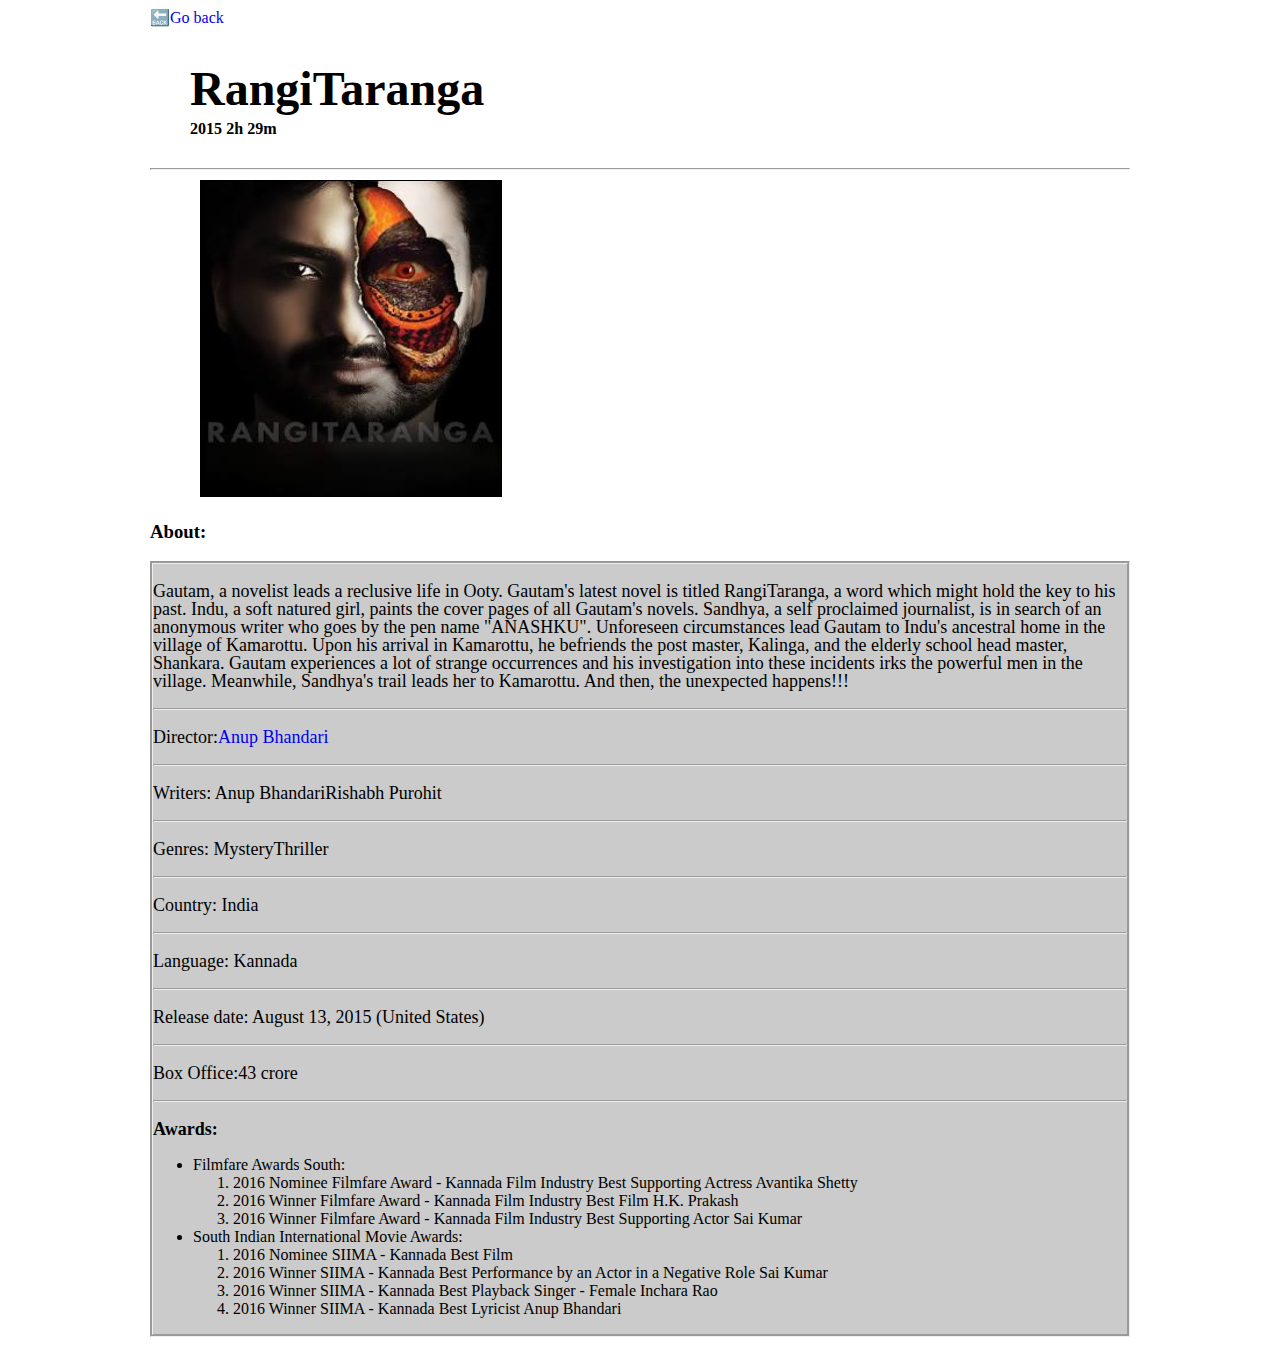
<file: rangi.html>
<!DOCTYPE html>
<html lang="en">
  <head>
    <meta charset="UTF-8" />
    <meta name="viewport" content="width=device-width, initial-scale=1.0" />
    <title>Document</title>
    <link rel="stylesheet" href="index.css" />
  </head>
  <body>
    <a href="index.html">🔙Go back </a>
    <div class="title">
      <h1>RangiTaranga</h1>
      <h6>2015 2h 29m</h6>
    </div>
    <hr />
    <div class="poster">
      <img src="rangi.jpeg" alt="RangiTaranga" />
      <iframe
        width="560"
        height="315"
        src="https://www.youtube.com/embed/jhV8XemXaZM?si=o5YrxiP3FI9ELiIr"
        title="YouTube video player"
        frameborder="0"
        allow="accelerometer; autoplay; clipboard-write; encrypted-media; gyroscope; picture-in-picture; web-share"
        referrerpolicy="strict-origin-when-cross-origin"
        allowfullscreen
      ></iframe>
    </div>
    <h3>About:</h3>
    <div class="about-m">
      <p>
        Gautam, a novelist leads a reclusive life in Ooty. Gautam's latest novel
        is titled RangiTaranga, a word which might hold the key to his past.
        Indu, a soft natured girl, paints the cover pages of all Gautam's
        novels. Sandhya, a self proclaimed journalist, is in search of an
        anonymous writer who goes by the pen name "ANASHKU". Unforeseen
        circumstances lead Gautam to Indu's ancestral home in the village of
        Kamarottu. Upon his arrival in Kamarottu, he befriends the post master,
        Kalinga, and the elderly school head master, Shankara. Gautam
        experiences a lot of strange occurrences and his investigation into
        these incidents irks the powerful men in the village. Meanwhile,
        Sandhya's trail leads her to Kamarottu. And then, the unexpected
        happens!!!
      </p>
      <hr />
      <p>
        Director:<a href="https://en.wikipedia.org/wiki/Anup_Bhandari"
          >Anup Bhandari</a
        >
      </p>
      <hr />
      <p>Writers: Anup BhandariRishabh Purohit</p>
      <hr />
      <p>Genres: MysteryThriller</p>
      <hr />
      <p>Country: India</p>
      <hr />
      <p>Language: Kannada</p>
      <hr />
      <p>Release date: August 13, 2015 (United States)</p>
      <hr />
      <p>Box Office:43 crore</p>
      <hr />
      <p><b>Awards:</b></p>
      <ul>
        <li>Filmfare Awards South:</li>
        <ol>
          <li>
            2016 Nominee Filmfare Award - Kannada Film Industry Best Supporting
            Actress Avantika Shetty
          </li>
          <li>
            2016 Winner Filmfare Award - Kannada Film Industry Best Film H.K.
            Prakash
          </li>
          <li>
            2016 Winner Filmfare Award - Kannada Film Industry Best Supporting
            Actor Sai Kumar
          </li>
        </ol>
        <li>South Indian International Movie Awards:</li>
        <ol>
          <li>2016 Nominee SIIMA - Kannada Best Film</li>
          <li>
            2016 Winner SIIMA - Kannada Best Performance by an Actor in a
            Negative Role Sai Kumar
          </li>
          <li>
            2016 Winner SIIMA - Kannada Best Playback Singer - Female Inchara
            Rao
          </li>
          <li>2016 Winner SIIMA - Kannada Best Lyricist Anup Bhandari</li>
        </ol>
      </ul>
    </div>
  </body>
</html>
</file>
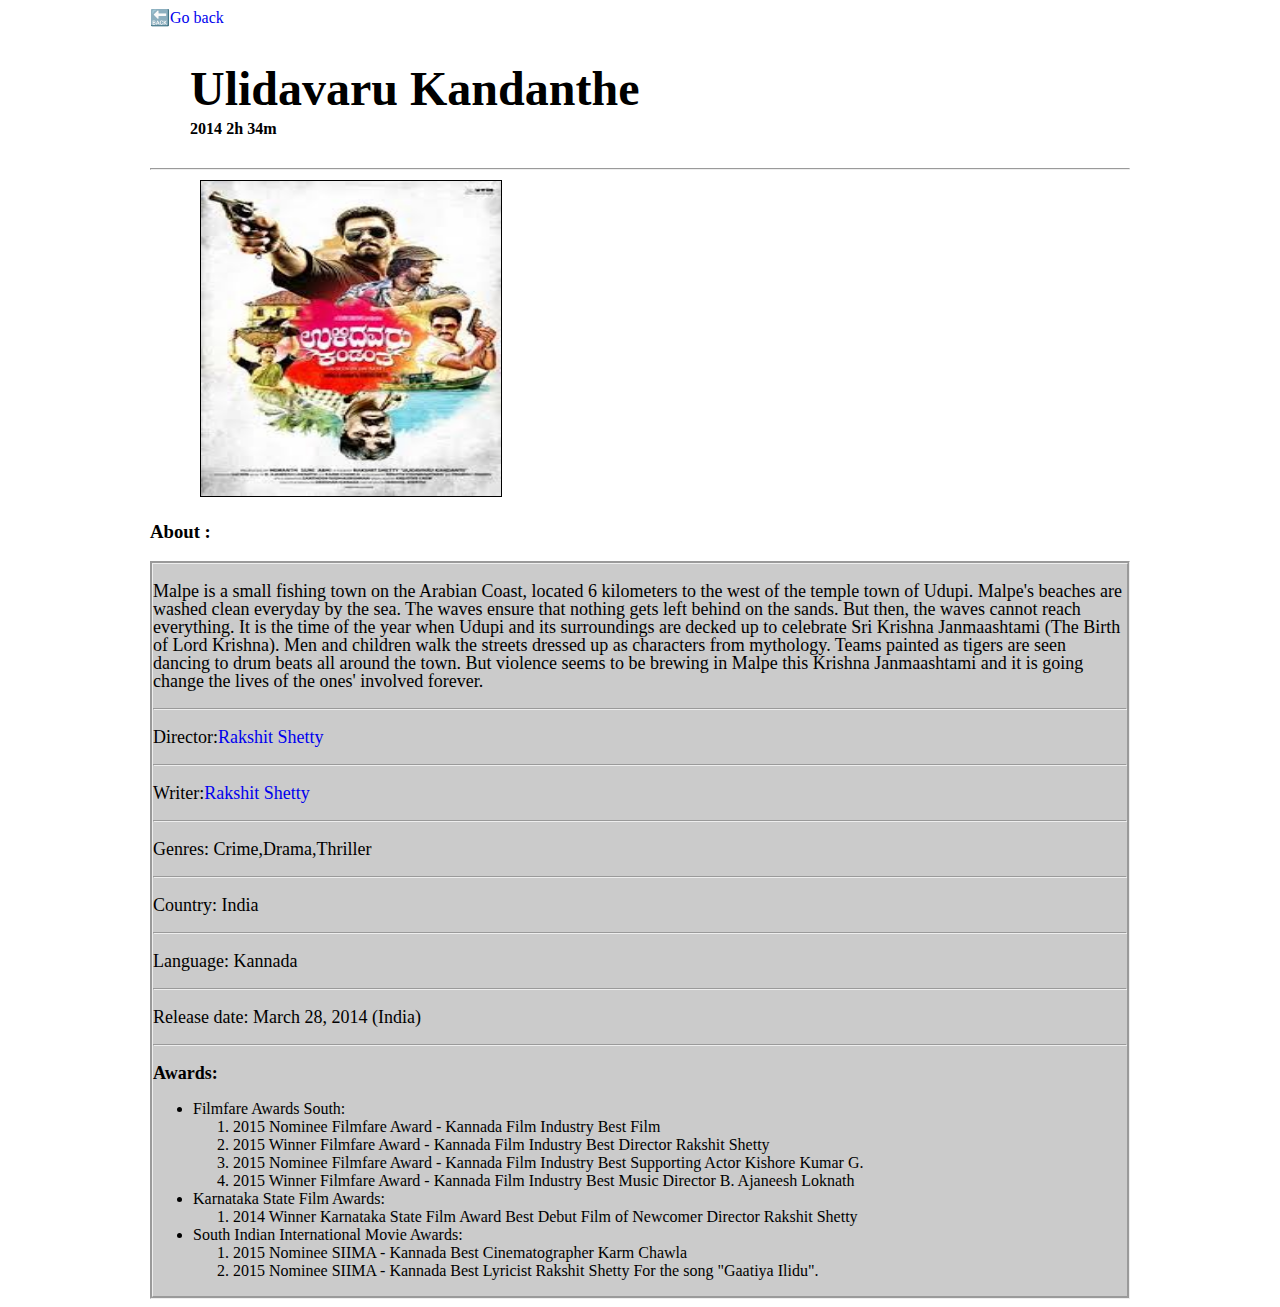
<file: ulidavar.html>
<!DOCTYPE html>
<html lang="en">
  <head>
    <meta charset="UTF-8" />
    <meta name="viewport" content="width=device-width, initial-scale=1.0" />
    <title>Document</title>
    <link rel="stylesheet" href="index.css" />
  </head>
  <body>
    <a href="index.html">🔙Go back </a>
    <div class="title">
      <h1>Ulidavaru Kandanthe</h1>
      <h6>2014 2h 34m</h6>
    </div>
    <hr />
    <div class="poster">
      <img src="ulidavar.jpeg" alt="ulidavar" />
      <iframe
        width="560"
        height="315"
        src="https://www.youtube.com/embed/Y3KLQUy0Cl4?si=YFkCe8pebftOmZTH"
        title="YouTube video player"
        frameborder="0"
        allow="accelerometer; autoplay; clipboard-write; encrypted-media; gyroscope; picture-in-picture; web-share"
        referrerpolicy="strict-origin-when-cross-origin"
        allowfullscreen
      ></iframe>
    </div>
    <h3>About :</h3>
    <div class="about-m">
      <p>
        Malpe is a small fishing town on the Arabian Coast, located 6 kilometers
        to the west of the temple town of Udupi. Malpe's beaches are washed
        clean everyday by the sea. The waves ensure that nothing gets left
        behind on the sands. But then, the waves cannot reach everything. It is
        the time of the year when Udupi and its surroundings are decked up to
        celebrate Sri Krishna Janmaashtami (The Birth of Lord Krishna). Men and
        children walk the streets dressed up as characters from mythology. Teams
        painted as tigers are seen dancing to drum beats all around the town.
        But violence seems to be brewing in Malpe this Krishna Janmaashtami and
        it is going change the lives of the ones' involved forever.
      </p>
      <hr />
      <p>
        Director:<a href="https://en.wikipedia.org/wiki/Rakshit_Shetty"
          >Rakshit Shetty</a
        >
      </p>
      <hr />
      <p>
        Writer:<a href="https://en.wikipedia.org/wiki/Rakshit_Shetty"
          >Rakshit Shetty</a
        >
      </p>
      <hr />
      <p>Genres: Crime,Drama,Thriller</p>
      <hr />
      <p>Country: India</p>
      <hr />
      <p>Language: Kannada</p>
      <hr />
      <p>Release date: March 28, 2014 (India)</p>
      <hr />
      <p><b>Awards:</b></p>
      <ul>
        <li>Filmfare Awards South:</li>
        <ol>
          <li>2015 Nominee Filmfare Award - Kannada Film Industry Best Film</li>
          <li>
            2015 Winner Filmfare Award - Kannada Film Industry Best Director
            Rakshit Shetty
          </li>
          <li>
            2015 Nominee Filmfare Award - Kannada Film Industry Best Supporting
            Actor Kishore Kumar G.
          </li>
          <li>
            2015 Winner Filmfare Award - Kannada Film Industry Best Music
            Director B. Ajaneesh Loknath
          </li>
        </ol>
        <li>Karnataka State Film Awards:</li>
        <ol>
          <li>
            2014 Winner Karnataka State Film Award Best Debut Film of Newcomer
            Director Rakshit Shetty
          </li>
        </ol>
        <li>South Indian International Movie Awards:</li>
        <ol>
          <li>2015 Nominee SIIMA - Kannada Best Cinematographer Karm Chawla</li>
          <li>
            2015 Nominee SIIMA - Kannada Best Lyricist Rakshit Shetty For the
            song "Gaatiya Ilidu".
          </li>
        </ol>
      </ul>
    </div>
  </body>
</html>
</file>
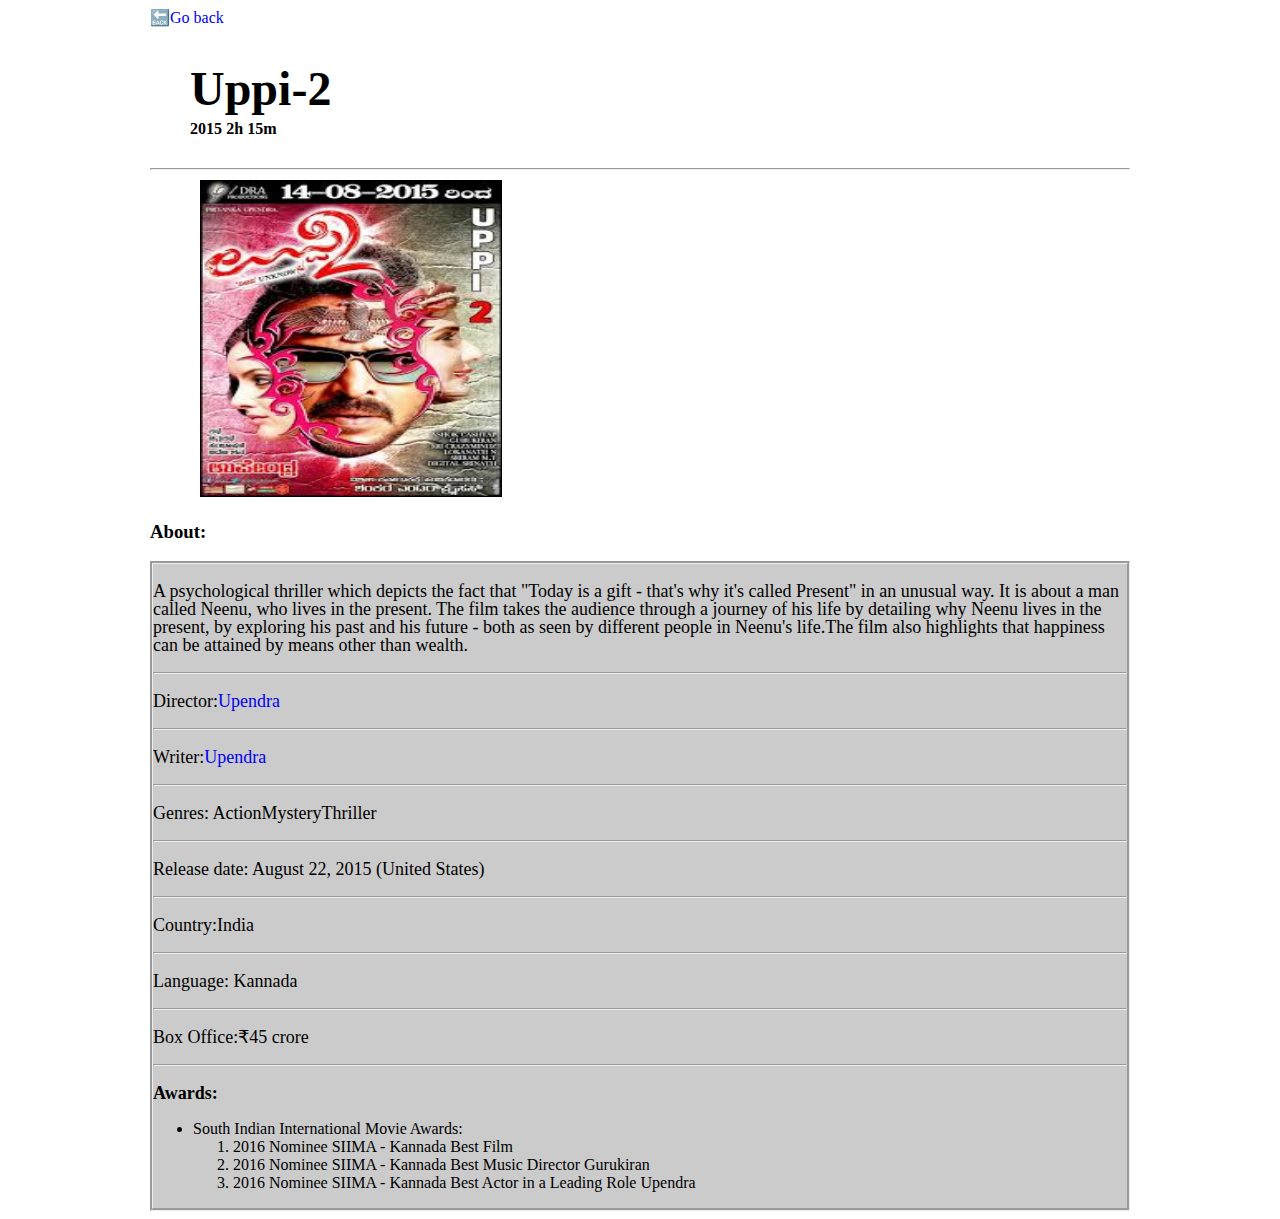
<file: uppi.html>
<!DOCTYPE html>
<html lang="en">
  <head>
    <meta charset="UTF-8" />
    <meta name="viewport" content="width=device-width, initial-scale=1.0" />
    <title>Document</title>
    <link rel="stylesheet" href="index.css" />
  </head>
  <body>
    <a href="index.html">🔙Go back </a>
    <div class="title">
      <h1>Uppi-2</h1>
      <h6>2015 2h 15m</h6>
    </div>
    <hr />
    <div class="poster">
      <img src="uppi.jpeg" alt="Uppi-2" />
      <iframe
        width="560"
        height="315"
        src="https://www.youtube.com/embed/FCDRpuDV8Nc?si=cu2IoA40NsOkwKpQ"
        title="YouTube video player"
        frameborder="0"
        allow="accelerometer; autoplay; clipboard-write; encrypted-media; gyroscope; picture-in-picture; web-share"
        referrerpolicy="strict-origin-when-cross-origin"
        allowfullscreen
      ></iframe>
    </div>
    <h3>About:</h3>
    <div class="about-m">
      <p>
        A psychological thriller which depicts the fact that "Today is a gift -
        that's why it's called Present" in an unusual way. It is about a man
        called Neenu, who lives in the present. The film takes the audience
        through a journey of his life by detailing why Neenu lives in the
        present, by exploring his past and his future - both as seen by
        different people in Neenu's life.The film also highlights that happiness
        can be attained by means other than wealth.
      </p>
      <hr />
      <p>
        Director:<a href="https://en.wikipedia.org/wiki/Upendra_(actor)"
          >Upendra</a
        >
      </p>
      <hr />
      <p>
        Writer:<a href="https://en.wikipedia.org/wiki/Upendra_(actor)"
          >Upendra</a
        >
      </p>
      <hr />
      <p>Genres: ActionMysteryThriller</p>
      <hr />
      <p>Release date: August 22, 2015 (United States)</p>
      <hr />
      <p>Country:India</p>
      <hr />
      <p>Language: Kannada</p>
      <hr />
      <p>Box Office:₹45 crore</p>
      <hr />
      <p><b>Awards:</b></p>
      <ul>
        <li>South Indian International Movie Awards:</li>
        <ol>
          <li>2016 Nominee SIIMA - Kannada Best Film</li>
          <li>2016 Nominee SIIMA - Kannada Best Music Director Gurukiran</li>
          <li>
            2016 Nominee SIIMA - Kannada Best Actor in a Leading Role Upendra
          </li>
        </ol>
      </ul>
    </div>
  </body>
</html>
</file>
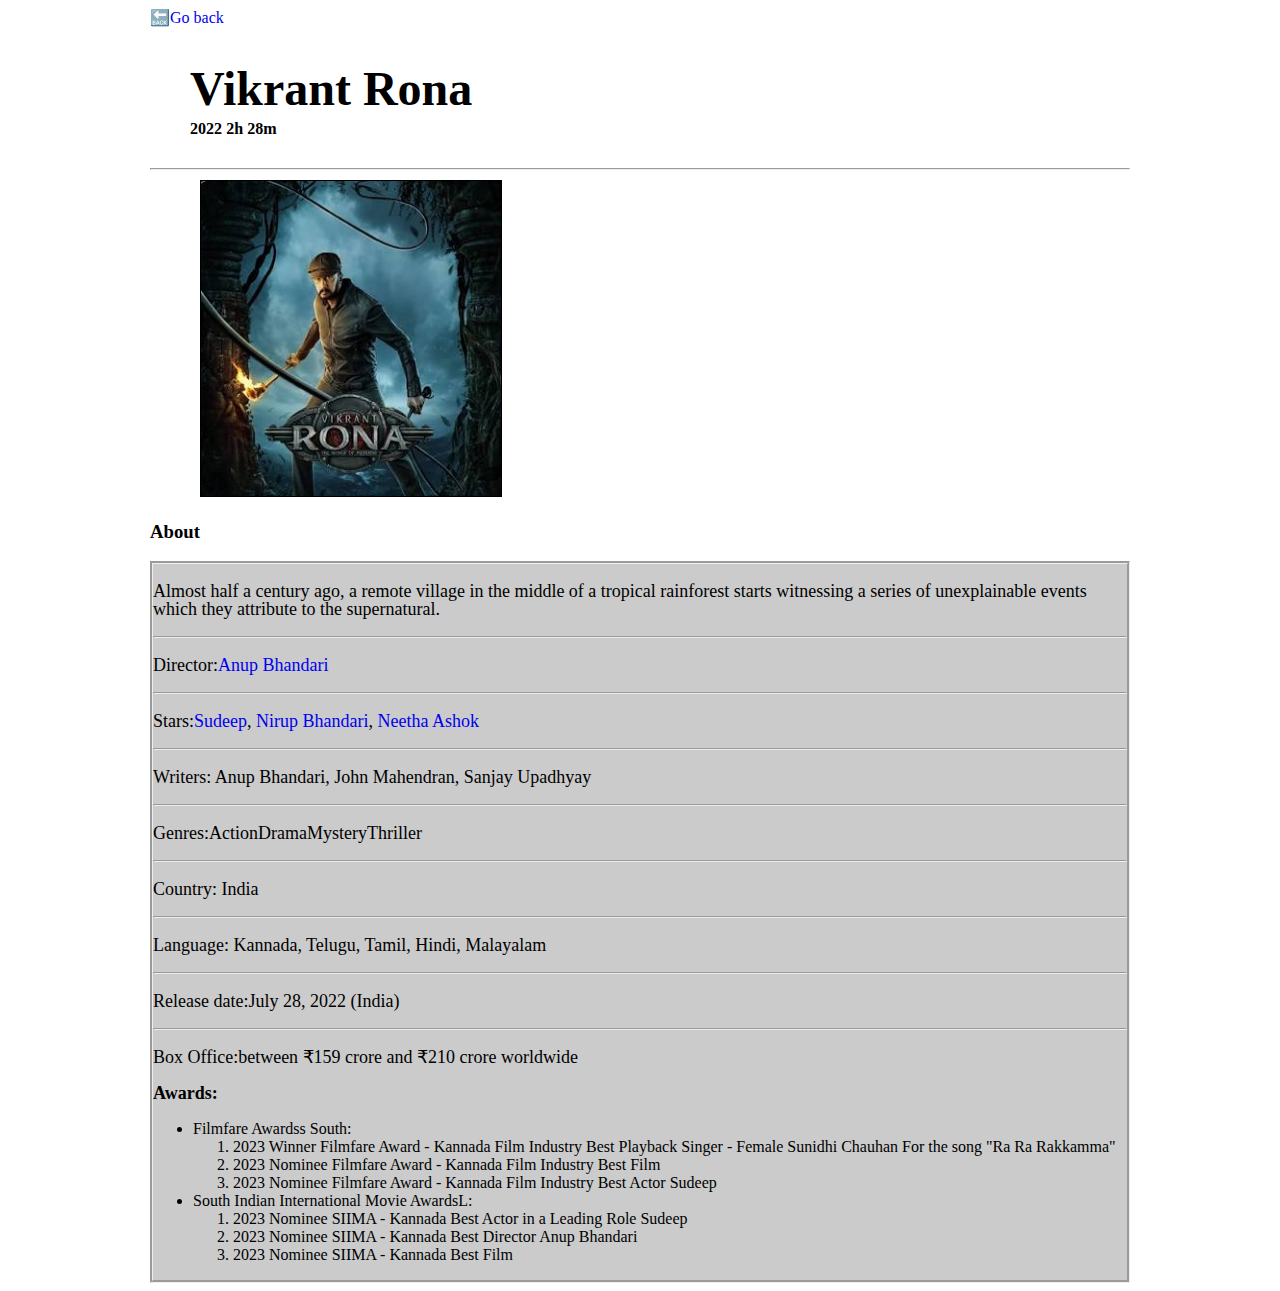
<file: vrona.html>
<!DOCTYPE html>
<html lang="en">
  <head>
    <meta charset="UTF-8" />
    <meta name="viewport" content="width=device-width, initial-scale=1.0" />
    <title>Document</title>
    <link rel="stylesheet" href="index.css" />
  </head>
  <body>
    <a href="index.html">🔙Go back </a>
    <div class="title">
      <h1>Vikrant Rona</h1>
      <h6>2022 2h 28m</h6>
    </div>
    <hr />
    <div class="poster">
      <img src="vrona.jpeg" alt="Vikrant Rona" />
      <iframe
        width="560"
        height="315"
        src="https://www.youtube.com/embed/-0ldvhBlL-k?si=uKwYZEUVD5fKTWzN"
        title="YouTube video player"
        frameborder="0"
        allow="accelerometer; autoplay; clipboard-write; encrypted-media; gyroscope; picture-in-picture; web-share"
        referrerpolicy="strict-origin-when-cross-origin"
        allowfullscreen
      ></iframe>
    </div>
    <h3>About</h3>
    <div class="about-m">
      <p>
        Almost half a century ago, a remote village in the middle of a tropical
        rainforest starts witnessing a series of unexplainable events which they
        attribute to the supernatural.
      </p>
      <hr />
      <p>
        Director:<a href="https://en.wikipedia.org/wiki/Anup_Bhandari"
          >Anup Bhandari</a
        >
      </p>
      <hr />
      <p>
        Stars:<a href="https://en.wikipedia.org/wiki/Sudeepa">Sudeep</a>,
        <a href="https://en.wikipedia.org/wiki/Nirup_Bhandari">Nirup Bhandari</a
        >, <a href="https://en.wikipedia.org/wiki/Neetha_Ashok">Neetha Ashok</a>
      </p>
      <hr />
      <p>Writers: Anup Bhandari, John Mahendran, Sanjay Upadhyay</p>
      <hr />
      <p>Genres:ActionDramaMysteryThriller</p>
      <hr />
      <p>Country: India</p>
      <hr />
      <p>Language: Kannada, Telugu, Tamil, Hindi, Malayalam</p>
      <hr />
      <p>Release date:July 28, 2022 (India)</p>
      <hr />
      <p>Box Office:between ₹159 crore and ₹210 crore worldwide</p>
      <p><b>Awards:</b></p>
      <ul>
        <li>Filmfare Awardss South:</li>
        <ol>
          <li>
            2023 Winner Filmfare Award - Kannada Film Industry Best Playback
            Singer - Female Sunidhi Chauhan For the song "Ra Ra Rakkamma"
          </li>
          <li>2023 Nominee Filmfare Award - Kannada Film Industry Best Film</li>
          <li>
            2023 Nominee Filmfare Award - Kannada Film Industry Best Actor
            Sudeep
          </li>
        </ol>
        <li>South Indian International Movie AwardsL:</li>
        <ol>
          <li>
            2023 Nominee SIIMA - Kannada Best Actor in a Leading Role Sudeep
          </li>
          <li>2023 Nominee SIIMA - Kannada Best Director Anup Bhandari</li>
          <li>2023 Nominee SIIMA - Kannada Best Film</li>
        </ol>
      </ul>
    </div>
  </body>
</html>
</file>
<file: index.css>
body{
    margin-left: 150px;
    margin-right: 150px;
    background-color: rgb(255, 255, 255);
    overflow-y: scroll;
}

.head{
    display: flex;
    font-size: x-large;
    border: 2px silver;
    color: rgb(32, 137, 144);
    background-color: rgb(247, 247, 247);
}

.search{
    margin-top: 140px;
    margin-left: 500px;
}
p{
    font-size: large;
    color: rgb(0, 0, 0);
    line-height: 1;
}

a{
    text-decoration: none;
}

.movies{
    border: 1.2px solid rgb(121, 121, 121);
    margin-left: 10px;
    margin-right: 10px;
    background-color: rgb(255, 255, 255);
}

.details{
    display: flex;
    flex-wrap: wrap;
    margin-left: 10px;
    margin-right: 10px;
}
.t-name{
    margin-left: 30px;
    margin-top: 10px;
}
.t-image{
    width: 100px;
    height: 150px;
}
.t-image img{
    margin-top: 10px;
    margin-left: 15px;
    width: 90px;
    height: 120px;
    border-left: 3px solid rgb(255, 242, 5);
}

.about{
    margin-left: 20px;
    font-size: larger;
}

.title{
    margin-left: 40px;
    margin-top: 60px;
    font-size: x-large;
    color: rgb(0, 0, 0);
    line-height: 3px;
}

.poster{
    margin-left: 50px;
    margin-top: 10px;
    font-size: larger;
}

.poster img{
    width: 300px;
    height: 315px;
    border: 1px solid rgb(0, 0, 0);
}

.about-m{
    border-style:groove;
    background-color: rgb(203, 203, 203);    
}
</file>
